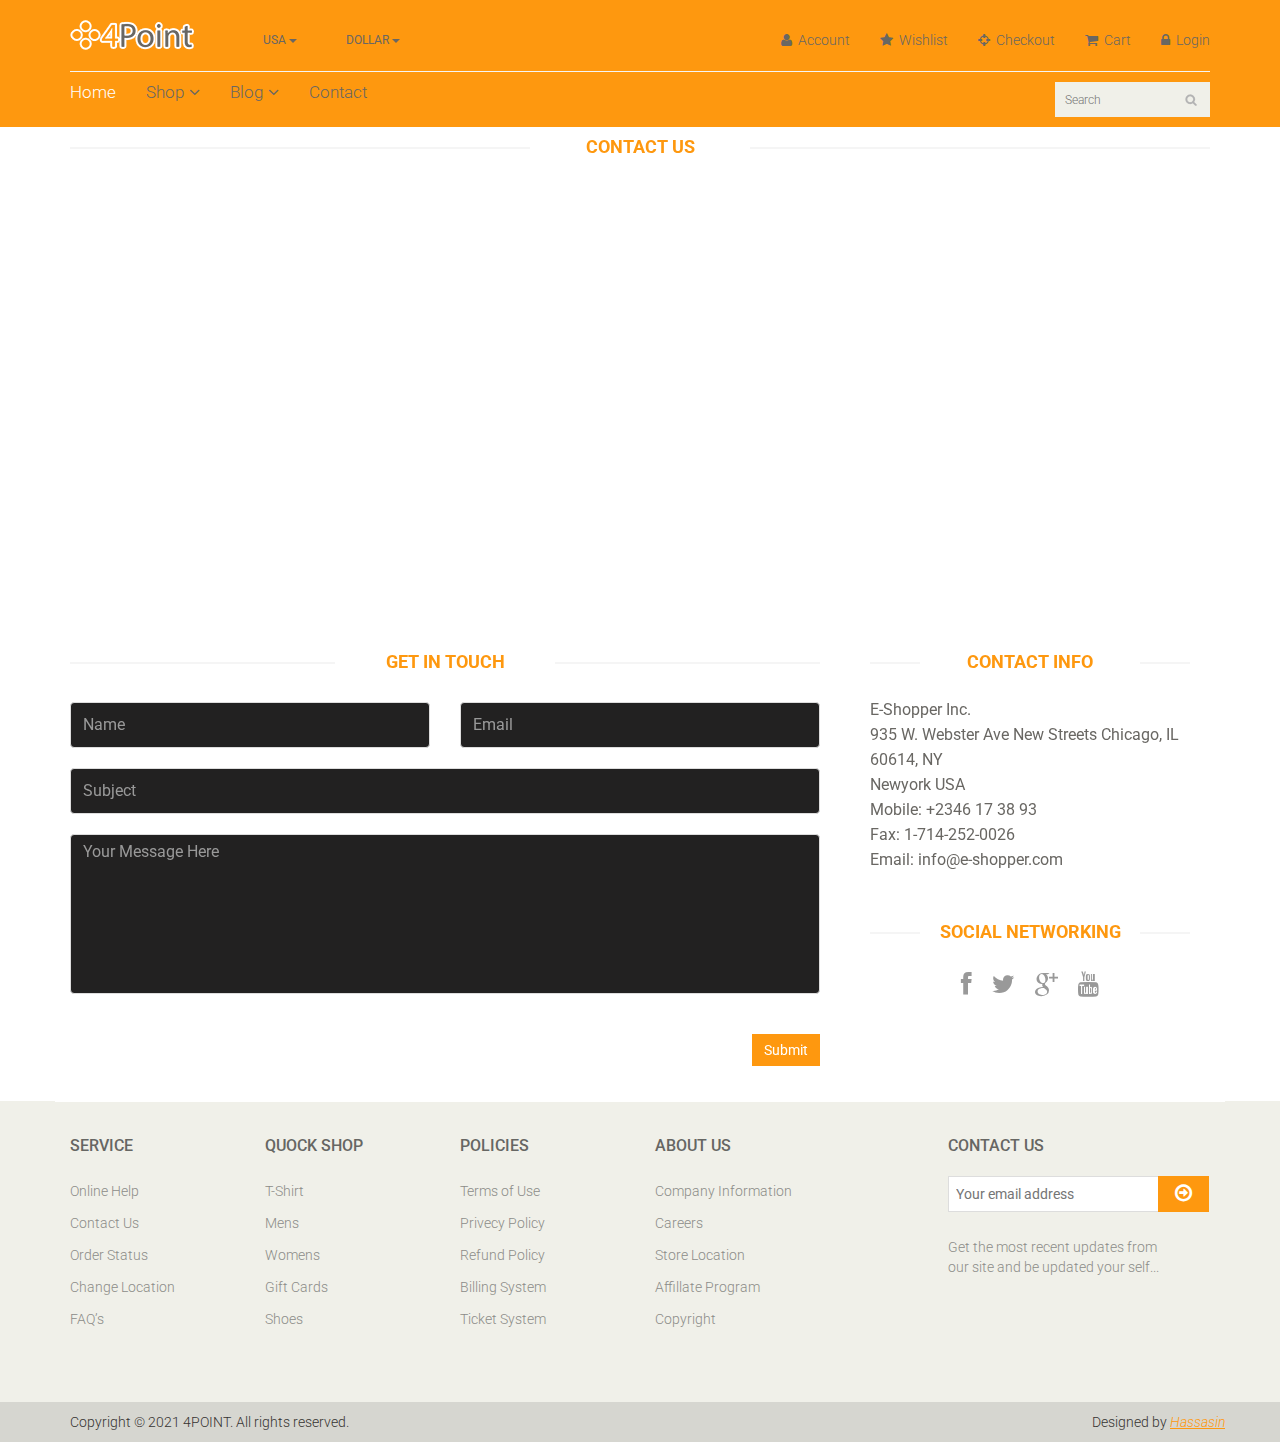
<file: contact-us.html>
<!DOCTYPE html>
<html lang="en">
<head>
    <meta charset="utf-8">
    <meta name="viewport" content="width=device-width, initial-scale=1.0">
    <meta name="description" content="">
    <meta name="author" content="">
    <title>Contact | 4Point</title>
    <link href="css/bootstrap.min.css" rel="stylesheet">
    <link href="css/font-awesome.min.css" rel="stylesheet">
    <link href="css/prettyPhoto.css" rel="stylesheet">
    <link href="css/price-range.css" rel="stylesheet">
    <link href="css/animate.css" rel="stylesheet">
	<link href="css/main.css" rel="stylesheet">
	<link href="css/responsive.css" rel="stylesheet">
	<script src="https://polyfill.io/v3/polyfill.min.js?features=default"></script>
    <!--[if lt IE 9]>
    <script src="js/html5shiv.js"></script>
    <script src="js/respond.min.js"></script>
    <![endif]-->       
    <link rel="shortcut icon" href="images/ico/favicon.ico">
    <link rel="apple-touch-icon-precomposed" sizes="144x144" href="images/ico/apple-touch-icon-144-precomposed.png">
    <link rel="apple-touch-icon-precomposed" sizes="114x114" href="images/ico/apple-touch-icon-114-precomposed.png">
    <link rel="apple-touch-icon-precomposed" sizes="72x72" href="images/ico/apple-touch-icon-72-precomposed.png">
    <link rel="apple-touch-icon-precomposed" href="images/ico/apple-touch-icon-57-precomposed.png">
</head><!--/head-->

<body>
	<header id="header"><!--header-->
		
		<div class="header-middle"><!--header-middle-->
			<div class="container">
				<div class="row">
					<div class="col-sm-4">
						<div class="logo pull-left">
							<a href="index.html"><img src="images/home/logo.png" alt="" /></a>
						</div>
						<div class="btn-group pull-right">
							<div class="btn-group">
								<button type="button" class="btn btn-default dropdown-toggle usa" data-toggle="dropdown">
									USA
									<span class="caret"></span>
								</button>
								<ul class="dropdown-menu">
									<li><a href="#">Vietnamese</a></li>
								</ul>
							</div>
							
							<div class="btn-group">
								<button type="button" class="btn btn-default dropdown-toggle usa" data-toggle="dropdown">
									DOLLAR
									<span class="caret"></span>
								</button>
								<ul class="dropdown-menu">
									<li><a href="#">VND</a></li>
								</ul>
							</div>
						</div>
					</div>
					<div class="col-sm-8">
						<div class="shop-menu pull-right">
							<ul class="nav navbar-nav">
								<li><a href="#"><i class="fa fa-user"></i> Account</a></li>
								<li><a href="#"><i class="fa fa-star"></i> Wishlist</a></li>
								<li><a href="checkout.html"><i class="fa fa-crosshairs"></i> Checkout</a></li>
								<li><a href="cart.html"><i class="fa fa-shopping-cart"></i> Cart</a></li>
								<li><a href="login.html"><i class="fa fa-lock"></i> Login</a></li>
							</ul>
						</div>
					</div>
				</div>
			</div>
		</div><!--/header-middle-->
	
		<div class="header-bottom"><!--header-bottom-->
			<div class="container">
				<div class="row">
					<div class="col-sm-9">
						<div class="navbar-header">
							<button type="button" class="navbar-toggle" data-toggle="collapse" data-target=".navbar-collapse">
								<span class="sr-only">Toggle navigation</span>
								<span class="icon-bar"></span>
								<span class="icon-bar"></span>
								<span class="icon-bar"></span>
							</button>
						</div>
						<div class="mainmenu pull-left">
							<ul class="nav navbar-nav collapse navbar-collapse">
								<li><a href="index.html" class="active">Home</a></li>
								<li class="dropdown"><a href="#">Shop<i class="fa fa-angle-down"></i></a>
                                    <ul role="menu" class="sub-menu">
                                        <li><a href="shop.html">Products</a></li>
										<li><a href="product-details.html">Product Details</a></li> 
										<li><a href="checkout.html">Checkout</a></li> 
										<li><a href="cart.html">Cart</a></li> 
										<li><a href="login.html">Login</a></li> 
                                    </ul>
                                </li> 
								<li class="dropdown"><a href="#">Blog<i class="fa fa-angle-down"></i></a>
                                    <ul role="menu" class="sub-menu">
                                        <li><a href="blog.html">Blog List</a></li>
										<li><a href="blog-single.html">Blog Single</a></li>
                                    </ul>
                                </li> 
								<li><a href="contact-us.html">Contact</a></li>
							</ul>
						</div>
					</div>
					<div class="col-sm-3">
						<div class="search_box pull-right">
							<input type="text" placeholder="Search"/>
						</div>
					</div>
				</div>
			</div>
		</div><!--/header-bottom-->
	</header><!--/header-->
	 
	 <div id="contact-page" class="container">
    	<div class="bg">
	    	<div class="row">    		
	    		<div class="col-sm-12">    			   			
					<h2 class="title text-center">Contact <strong>Us</strong></h2>    			    				    				
					<iframe src="https://www.google.com/maps/embed?pb=!1m18!1m12!1m3!1d3723.875267523686!2d105.77944141440746!3d21.037676292850847!2m3!1f0!2f0!3f0!3m2!1i1024!2i768!4f13.1!3m3!1m2!1s0x313454b55b011e49%3A0x9406c12dc4604160!2zxJDhuqFpIGjhu41jIFF14buRYyBnaWEgSMOgIE7hu5lp!5e0!3m2!1svi!2s!4v1639590907966!5m2!1svi!2s" width="100%" height="450" style="border:0;" allowfullscreen="" loading="lazy"></iframe>
				</div>			 		
			</div>    	
    		<div class="row">  	
	    		<div class="col-sm-8">
	    			<div class="contact-form">
	    				<h2 class="title text-center">Get In Touch</h2>
	    				<div class="status alert alert-success" style="display: none"></div>
				    	<form id="main-contact-form" class="contact-form row" name="contact-form" method="post">
				            <div class="form-group col-md-6">
				                <input type="text" name="name" class="form-control" required="required" placeholder="Name">
				            </div>
				            <div class="form-group col-md-6">
				                <input type="email" name="email" class="form-control" required="required" placeholder="Email">
				            </div>
				            <div class="form-group col-md-12">
				                <input type="text" name="subject" class="form-control" required="required" placeholder="Subject">
				            </div>
				            <div class="form-group col-md-12">
				                <textarea name="message" id="message" required="required" class="form-control" rows="8" placeholder="Your Message Here"></textarea>
				            </div>                        
				            <div class="form-group col-md-12">
				                <input type="submit" name="submit" class="btn btn-primary pull-right" value="Submit">
				            </div>
				        </form>
	    			</div>
	    		</div>
	    		<div class="col-sm-4">
	    			<div class="contact-info">
	    				<h2 class="title text-center">Contact Info</h2>
	    				<address>
	    					<p>E-Shopper Inc.</p>
							<p>935 W. Webster Ave New Streets Chicago, IL 60614, NY</p>
							<p>Newyork USA</p>
							<p>Mobile: +2346 17 38 93</p>
							<p>Fax: 1-714-252-0026</p>
							<p>Email: info@e-shopper.com</p>
	    				</address>
	    				<div class="social-networks">
	    					<h2 class="title text-center">Social Networking</h2>
							<ul>
								<li>
									<a href="#"><i class="fa fa-facebook"></i></a>
								</li>
								<li>
									<a href="#"><i class="fa fa-twitter"></i></a>
								</li>
								<li>
									<a href="#"><i class="fa fa-google-plus"></i></a>
								</li>
								<li>
									<a href="#"><i class="fa fa-youtube"></i></a>
								</li>
							</ul>
	    				</div>
	    			</div>
    			</div>    			
	    	</div>  
    	</div>	
    </div><!--/#contact-page-->
	
	<footer id="footer"><!--Footer-->
		<div class="footer-widget">
			<div class="container">
				<div class="row">
					<div class="col-sm-2">
						<div class="single-widget">
							<h2>Service</h2>
							<ul class="nav nav-pills nav-stacked">
								<li><a href="#">Online Help</a></li>
								<li><a href="#">Contact Us</a></li>
								<li><a href="#">Order Status</a></li>
								<li><a href="#">Change Location</a></li>
								<li><a href="#">FAQ’s</a></li>
							</ul>
						</div>
					</div>
					<div class="col-sm-2">
						<div class="single-widget">
							<h2>Quock Shop</h2>
							<ul class="nav nav-pills nav-stacked">
								<li><a href="#">T-Shirt</a></li>
								<li><a href="#">Mens</a></li>
								<li><a href="#">Womens</a></li>
								<li><a href="#">Gift Cards</a></li>
								<li><a href="#">Shoes</a></li>
							</ul>
						</div>
					</div>
					<div class="col-sm-2">
						<div class="single-widget">
							<h2>Policies</h2>
							<ul class="nav nav-pills nav-stacked">
								<li><a href="#">Terms of Use</a></li>
								<li><a href="#">Privecy Policy</a></li>
								<li><a href="#">Refund Policy</a></li>
								<li><a href="#">Billing System</a></li>
								<li><a href="#">Ticket System</a></li>
							</ul>
						</div>
					</div>
					<div class="col-sm-2">
						<div class="single-widget">
							<h2>About Us</h2>
							<ul class="nav nav-pills nav-stacked">
								<li><a href="#">Company Information</a></li>
								<li><a href="#">Careers</a></li>
								<li><a href="#">Store Location</a></li>
								<li><a href="#">Affillate Program</a></li>
								<li><a href="#">Copyright</a></li>
							</ul>
						</div>
					</div>
					<div class="col-sm-3 col-sm-offset-1">
						<div class="single-widget">
							<h2>Contact Us</h2>
							<form action="#" class="searchform">
								<input type="text" placeholder="Your email address" />
								<button type="submit" class="btn btn-default"><i class="fa fa-arrow-circle-o-right"></i></button>
								<p>Get the most recent updates from <br />our site and be updated your self...</p>
							</form>
						</div>
					</div>
					
				</div>
			</div>
		</div>
		
		<div class="footer-bottom">
			<div class="container">
				<div class="row">
					<p class="pull-left">Copyright © 2021 4POINT. All rights reserved.</p>
					<p class="pull-right">Designed by <span><a target="_blank" href="https://github.com/Hassasin3710">Hassasin</a></span></p>
				</div>
			</div>
		</div>
		
	</footer><!--/Footer-->
  
    <script src="js/jquery.js"></script>
	<script src="js/bootstrap.min.js"></script>
	<script src="js/contact.js"></script>
	<script src="js/price-range.js"></script>
    <script src="js/jquery.scrollUp.min.js"></script>
    <script src="js/jquery.prettyPhoto.js"></script>
    <script src="js/main.js"></script>
</body>
</html>
</file>
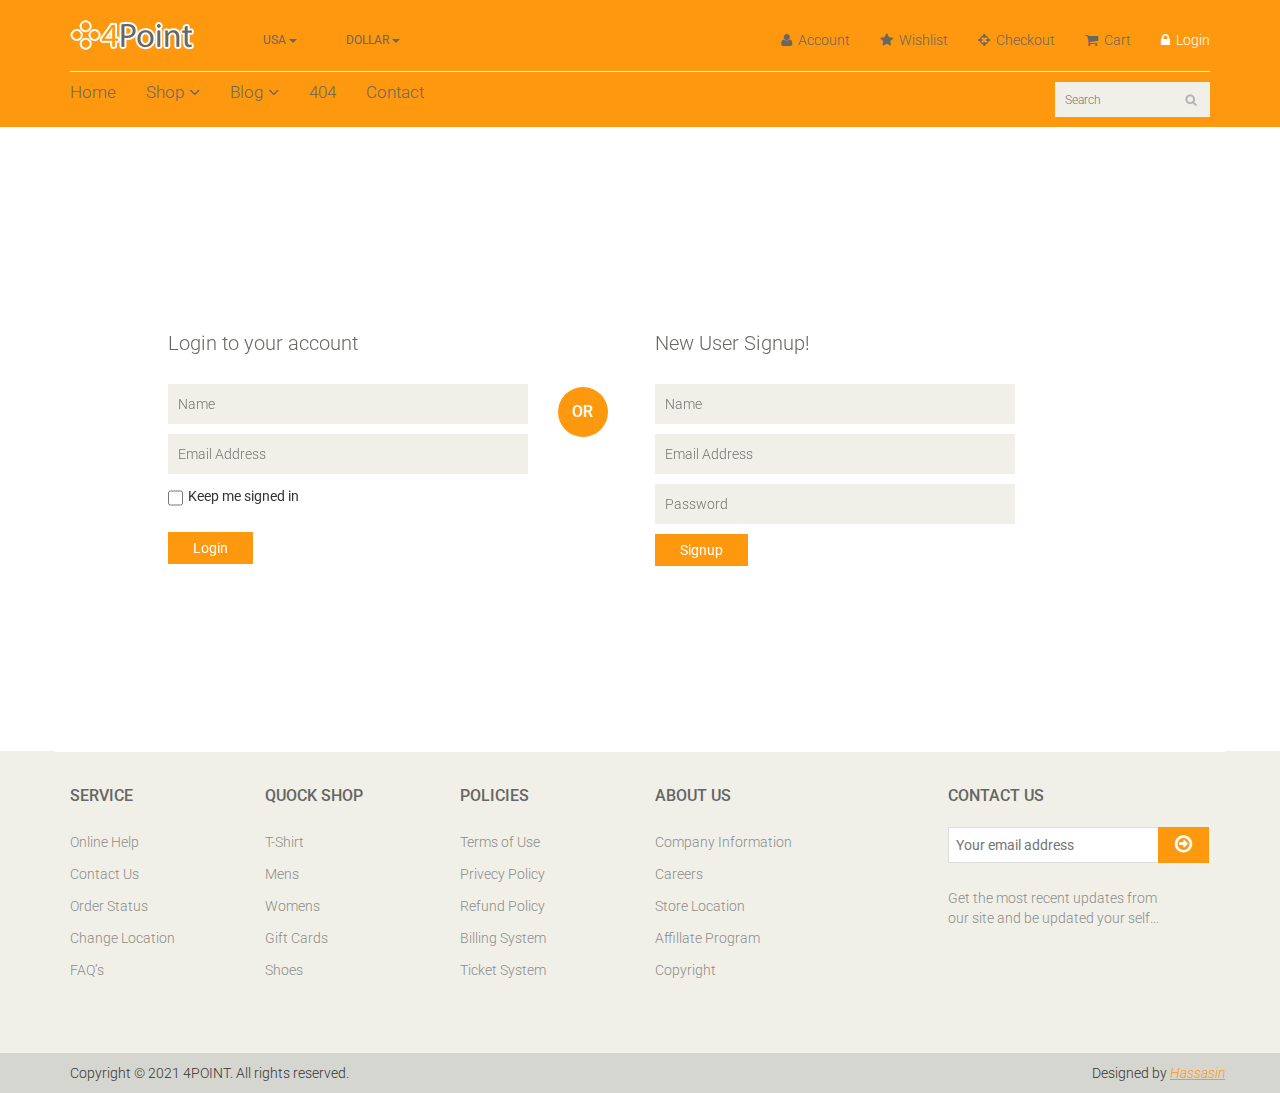
<file: login.html>
<!DOCTYPE html>
<html lang="en">
<head>
    <meta charset="utf-8">
    <meta name="viewport" content="width=device-width, initial-scale=1.0">
    <meta name="description" content="">
    <meta name="author" content="">
    <title>Login | 4Point</title>
    <link href="css/bootstrap.min.css" rel="stylesheet">
    <link href="css/font-awesome.min.css" rel="stylesheet">
    <link href="css/prettyPhoto.css" rel="stylesheet">
    <link href="css/price-range.css" rel="stylesheet">
    <link href="css/animate.css" rel="stylesheet">
	<link href="css/main.css" rel="stylesheet">
	<link href="css/responsive.css" rel="stylesheet">
    <!--[if lt IE 9]>
    <script src="js/html5shiv.js"></script>
    <script src="js/respond.min.js"></script>
    <![endif]-->       
    <link rel="shortcut icon" href="images/ico/favicon.ico">
    <link rel="apple-touch-icon-precomposed" sizes="144x144" href="images/ico/apple-touch-icon-144-precomposed.png">
    <link rel="apple-touch-icon-precomposed" sizes="114x114" href="images/ico/apple-touch-icon-114-precomposed.png">
    <link rel="apple-touch-icon-precomposed" sizes="72x72" href="images/ico/apple-touch-icon-72-precomposed.png">
    <link rel="apple-touch-icon-precomposed" href="images/ico/apple-touch-icon-57-precomposed.png">
</head><!--/head-->

<body>
	<header id="header"><!--header-->
		
		<div class="header-middle"><!--header-middle-->
			<div class="container">
				<div class="row">
					<div class="col-sm-4">
						<div class="logo pull-left">
							<a href="index.html"><img src="images/home/logo.png" alt="" /></a>
						</div>
						<div class="btn-group pull-right">
							<div class="btn-group">
								<button type="button" class="btn btn-default dropdown-toggle usa" data-toggle="dropdown">
									USA
									<span class="caret"></span>
								</button>
								<ul class="dropdown-menu">
									<li><a href="">Canada</a></li>
									<li><a href="">UK</a></li>
								</ul>
							</div>
							
							<div class="btn-group">
								<button type="button" class="btn btn-default dropdown-toggle usa" data-toggle="dropdown">
									DOLLAR
									<span class="caret"></span>
								</button>
								<ul class="dropdown-menu">
									<li><a href="">Canadian Dollar</a></li>
									<li><a href="">Pound</a></li>
								</ul>
							</div>
						</div>
					</div>
					<div class="col-sm-8">
						<div class="shop-menu pull-right">
							<ul class="nav navbar-nav">
								<li><a href=""><i class="fa fa-user"></i> Account</a></li>
								<li><a href=""><i class="fa fa-star"></i> Wishlist</a></li>
								<li><a href="checkout.html"><i class="fa fa-crosshairs"></i> Checkout</a></li>
								<li><a href="cart.html"><i class="fa fa-shopping-cart"></i> Cart</a></li>
								<li><a href="login.html" class="active"><i class="fa fa-lock"></i> Login</a></li>
							</ul>
						</div>
					</div>
				</div>
			</div>
		</div><!--/header-middle-->
	
		<div class="header-bottom"><!--header-bottom-->
			<div class="container">
				<div class="row">
					<div class="col-sm-9">
						<div class="navbar-header">
							<button type="button" class="navbar-toggle" data-toggle="collapse" data-target=".navbar-collapse">
								<span class="sr-only">Toggle navigation</span>
								<span class="icon-bar"></span>
								<span class="icon-bar"></span>
								<span class="icon-bar"></span>
							</button>
						</div>
						<div class="mainmenu pull-left">
							<ul class="nav navbar-nav collapse navbar-collapse">
								<li><a href="index.html">Home</a></li>
								<li class="dropdown"><a href="#">Shop<i class="fa fa-angle-down"></i></a>
                                    <ul role="menu" class="sub-menu">
                                        <li><a href="shop.html">Products</a></li>
										<li><a href="product-details.html">Product Details</a></li> 
										<li><a href="checkout.html">Checkout</a></li> 
										<li><a href="cart.html">Cart</a></li> 
										<li><a href="login.html" class="active">Login</a></li> 
                                    </ul>
                                </li> 
								<li class="dropdown"><a href="#">Blog<i class="fa fa-angle-down"></i></a>
                                    <ul role="menu" class="sub-menu">
                                        <li><a href="blog.html">Blog List</a></li>
										<li><a href="blog-single.html">Blog Single</a></li>
                                    </ul>
                                </li> 
								<li><a href="404.html">404</a></li>
								<li><a href="contact-us.html">Contact</a></li>
							</ul>
						</div>
					</div>
					<div class="col-sm-3">
						<div class="search_box pull-right">
							<input type="text" placeholder="Search"/>
						</div>
					</div>
				</div>
			</div>
		</div><!--/header-bottom-->
	</header><!--/header-->
	
	<section id="form"><!--form-->
		<div class="container">
			<div class="row">
				<div class="col-sm-4 col-sm-offset-1">
					<div class="login-form"><!--login form-->
						<h2>Login to your account</h2>
						<form action="#">
							<input type="text" placeholder="Name" />
							<input type="email" placeholder="Email Address" />
							<span>
								<input type="checkbox" class="checkbox"> 
								Keep me signed in
							</span>
							<button type="submit" class="btn btn-default">Login</button>
						</form>
					</div><!--/login form-->
				</div>
				<div class="col-sm-1">
					<h2 class="or">OR</h2>
				</div>
				<div class="col-sm-4">
					<div class="signup-form"><!--sign up form-->
						<h2>New User Signup!</h2>
						<form action="#">
							<input type="text" placeholder="Name"/>
							<input type="email" placeholder="Email Address"/>
							<input type="password" placeholder="Password"/>
							<button type="submit" class="btn btn-default">Signup</button>
						</form>
					</div><!--/sign up form-->
				</div>
			</div>
		</div>
	</section><!--/form-->
	
	
	<footer id="footer"><!--Footer-->
		<div class="footer-widget">
			<div class="container">
				<div class="row">
					<div class="col-sm-2">
						<div class="single-widget">
							<h2>Service</h2>
							<ul class="nav nav-pills nav-stacked">
								<li><a href="#">Online Help</a></li>
								<li><a href="#">Contact Us</a></li>
								<li><a href="#">Order Status</a></li>
								<li><a href="#">Change Location</a></li>
								<li><a href="#">FAQ’s</a></li>
							</ul>
						</div>
					</div>
					<div class="col-sm-2">
						<div class="single-widget">
							<h2>Quock Shop</h2>
							<ul class="nav nav-pills nav-stacked">
								<li><a href="#">T-Shirt</a></li>
								<li><a href="#">Mens</a></li>
								<li><a href="#">Womens</a></li>
								<li><a href="#">Gift Cards</a></li>
								<li><a href="#">Shoes</a></li>
							</ul>
						</div>
					</div>
					<div class="col-sm-2">
						<div class="single-widget">
							<h2>Policies</h2>
							<ul class="nav nav-pills nav-stacked">
								<li><a href="#">Terms of Use</a></li>
								<li><a href="#">Privecy Policy</a></li>
								<li><a href="#">Refund Policy</a></li>
								<li><a href="#">Billing System</a></li>
								<li><a href="#">Ticket System</a></li>
							</ul>
						</div>
					</div>
					<div class="col-sm-2">
						<div class="single-widget">
							<h2>About Us</h2>
							<ul class="nav nav-pills nav-stacked">
								<li><a href="#">Company Information</a></li>
								<li><a href="#">Careers</a></li>
								<li><a href="#">Store Location</a></li>
								<li><a href="#">Affillate Program</a></li>
								<li><a href="#">Copyright</a></li>
							</ul>
						</div>
					</div>
					<div class="col-sm-3 col-sm-offset-1">
						<div class="single-widget">
							<h2>Contact Us</h2>
							<form action="#" class="searchform">
								<input type="text" placeholder="Your email address" />
								<button type="submit" class="btn btn-default"><i class="fa fa-arrow-circle-o-right"></i></button>
								<p>Get the most recent updates from <br />our site and be updated your self...</p>
							</form>
						</div>
					</div>
					
				</div>
			</div>
		</div>
		
		<div class="footer-bottom">
			<div class="container">
				<div class="row">
					<p class="pull-left">Copyright © 2021 4POINT. All rights reserved.</p>
					<p class="pull-right">Designed by <span><a target="_blank" href="https://github.com/Hassasin3710">Hassasin</a></span></p>
				</div>
			</div>
		</div>
		
	</footer><!--/Footer-->
	

  
    <script src="js/jquery.js"></script>
	<script src="js/price-range.js"></script>
    <script src="js/jquery.scrollUp.min.js"></script>
	<script src="js/bootstrap.min.js"></script>
    <script src="js/jquery.prettyPhoto.js"></script>
    <script src="js/main.js"></script>
</body>
</html>
</file>
<file: css/prettyPhoto.css>
div.pp_default .pp_top,div.pp_default .pp_top .pp_middle,div.pp_default .pp_top .pp_left,div.pp_default .pp_top .pp_right,div.pp_default .pp_bottom,div.pp_default .pp_bottom .pp_left,div.pp_default .pp_bottom .pp_middle,div.pp_default .pp_bottom .pp_right{height:13px}
div.pp_default .pp_top .pp_left{background:url(../images/prettyPhoto/default/sprite.png) -78px -93px no-repeat}
div.pp_default .pp_top .pp_middle{background:url(../images/prettyPhoto/default/sprite_x.png) top left repeat-x}
div.pp_default .pp_top .pp_right{background:url(../images/prettyPhoto/default/sprite.png) -112px -93px no-repeat}
div.pp_default .pp_content .ppt{color:#f8f8f8}
div.pp_default .pp_content_container .pp_left{background:url(../images/prettyPhoto/default/sprite_y.png) -7px 0 repeat-y;padding-left:13px}
div.pp_default .pp_content_container .pp_right{background:url(../images/prettyPhoto/default/sprite_y.png) top right repeat-y;padding-right:13px}
div.pp_default .pp_next:hover{background:url(../images/prettyPhoto/default/sprite_next.png) center right no-repeat;cursor:pointer}
div.pp_default .pp_previous:hover{background:url(../images/prettyPhoto/default/sprite_prev.png) center left no-repeat;cursor:pointer}
div.pp_default .pp_expand{background:url(../images/prettyPhoto/default/sprite.png) 0 -29px no-repeat;cursor:pointer;width:28px;height:28px}
div.pp_default .pp_expand:hover{background:url(../images/prettyPhoto/default/sprite.png) 0 -56px no-repeat;cursor:pointer}
div.pp_default .pp_contract{background:url(../images/prettyPhoto/default/sprite.png) 0 -84px no-repeat;cursor:pointer;width:28px;height:28px}
div.pp_default .pp_contract:hover{background:url(../images/prettyPhoto/default/sprite.png) 0 -113px no-repeat;cursor:pointer}
div.pp_default .pp_close{width:30px;height:30px;background:url(../images/prettyPhoto/default/sprite.png) 2px 1px no-repeat;cursor:pointer}
div.pp_default .pp_gallery ul li a{background:url(../images/prettyPhoto/default/default_thumb.png) center center #f8f8f8;border:1px solid #aaa}
div.pp_default .pp_social{margin-top:7px}
div.pp_default .pp_gallery a.pp_arrow_previous,div.pp_default .pp_gallery a.pp_arrow_next{position:static;left:auto}
div.pp_default .pp_nav .pp_play,div.pp_default .pp_nav .pp_pause{background:url(../images/prettyPhoto/default/sprite.png) -51px 1px no-repeat;height:30px;width:30px}
div.pp_default .pp_nav .pp_pause{background-position:-51px -29px}
div.pp_default a.pp_arrow_previous,div.pp_default a.pp_arrow_next{background:url(../images/prettyPhoto/default/sprite.png) -31px -3px no-repeat;height:20px;width:20px;margin:4px 0 0}
div.pp_default a.pp_arrow_next{left:52px;background-position:-82px -3px}
div.pp_default .pp_content_container .pp_details{margin-top:5px}
div.pp_default .pp_nav{clear:none;height:30px;width:110px;position:relative}
div.pp_default .pp_nav .currentTextHolder{font-family:Georgia;font-style:italic;color:#999;font-size:11px;left:75px;line-height:25px;position:absolute;top:2px;margin:0;padding:0 0 0 10px}
div.pp_default .pp_close:hover,div.pp_default .pp_nav .pp_play:hover,div.pp_default .pp_nav .pp_pause:hover,div.pp_default .pp_arrow_next:hover,div.pp_default .pp_arrow_previous:hover{opacity:0.7}
div.pp_default .pp_description{font-size:11px;font-weight:700;line-height:14px;margin:5px 50px 5px 0}
div.pp_default .pp_bottom .pp_left{background:url(../images/prettyPhoto/default/sprite.png) -78px -127px no-repeat}
div.pp_default .pp_bottom .pp_middle{background:url(../images/prettyPhoto/default/sprite_x.png) bottom left repeat-x}
div.pp_default .pp_bottom .pp_right{background:url(../images/prettyPhoto/default/sprite.png) -112px -127px no-repeat}
div.pp_default .pp_loaderIcon{background:url(../images/prettyPhoto/default/loader.gif) center center no-repeat}
div.light_rounded .pp_top .pp_left{background:url(../images/prettyPhoto/light_rounded/sprite.png) -88px -53px no-repeat}
div.light_rounded .pp_top .pp_right{background:url(../images/prettyPhoto/light_rounded/sprite.png) -110px -53px no-repeat}
div.light_rounded .pp_next:hover{background:url(../images/prettyPhoto/light_rounded/btnNext.png) center right no-repeat;cursor:pointer}
div.light_rounded .pp_previous:hover{background:url(../images/prettyPhoto/light_rounded/btnPrevious.png) center left no-repeat;cursor:pointer}
div.light_rounded .pp_expand{background:url(../images/prettyPhoto/light_rounded/sprite.png) -31px -26px no-repeat;cursor:pointer}
div.light_rounded .pp_expand:hover{background:url(../images/prettyPhoto/light_rounded/sprite.png) -31px -47px no-repeat;cursor:pointer}
div.light_rounded .pp_contract{background:url(../images/prettyPhoto/light_rounded/sprite.png) 0 -26px no-repeat;cursor:pointer}
div.light_rounded .pp_contract:hover{background:url(../images/prettyPhoto/light_rounded/sprite.png) 0 -47px no-repeat;cursor:pointer}
div.light_rounded .pp_close{width:75px;height:22px;background:url(../images/prettyPhoto/light_rounded/sprite.png) -1px -1px no-repeat;cursor:pointer}
div.light_rounded .pp_nav .pp_play{background:url(../images/prettyPhoto/light_rounded/sprite.png) -1px -100px no-repeat;height:15px;width:14px}
div.light_rounded .pp_nav .pp_pause{background:url(../images/prettyPhoto/light_rounded/sprite.png) -24px -100px no-repeat;height:15px;width:14px}
div.light_rounded .pp_arrow_previous{background:url(../images/prettyPhoto/light_rounded/sprite.png) 0 -71px no-repeat}
div.light_rounded .pp_arrow_next{background:url(../images/prettyPhoto/light_rounded/sprite.png) -22px -71px no-repeat}
div.light_rounded .pp_bottom .pp_left{background:url(../images/prettyPhoto/light_rounded/sprite.png) -88px -80px no-repeat}
div.light_rounded .pp_bottom .pp_right{background:url(../images/prettyPhoto/light_rounded/sprite.png) -110px -80px no-repeat}
div.dark_rounded .pp_top .pp_left{background:url(../images/prettyPhoto/dark_rounded/sprite.png) -88px -53px no-repeat}
div.dark_rounded .pp_top .pp_right{background:url(../images/prettyPhoto/dark_rounded/sprite.png) -110px -53px no-repeat}
div.dark_rounded .pp_content_container .pp_left{background:url(../images/prettyPhoto/dark_rounded/contentPattern.png) top left repeat-y}
div.dark_rounded .pp_content_container .pp_right{background:url(../images/prettyPhoto/dark_rounded/contentPattern.png) top right repeat-y}
div.dark_rounded .pp_next:hover{background:url(../images/prettyPhoto/dark_rounded/btnNext.png) center right no-repeat;cursor:pointer}
div.dark_rounded .pp_previous:hover{background:url(../images/prettyPhoto/dark_rounded/btnPrevious.png) center left no-repeat;cursor:pointer}
div.dark_rounded .pp_expand{background:url(../images/prettyPhoto/dark_rounded/sprite.png) -31px -26px no-repeat;cursor:pointer}
div.dark_rounded .pp_expand:hover{background:url(../images/prettyPhoto/dark_rounded/sprite.png) -31px -47px no-repeat;cursor:pointer}
div.dark_rounded .pp_contract{background:url(../images/prettyPhoto/dark_rounded/sprite.png) 0 -26px no-repeat;cursor:pointer}
div.dark_rounded .pp_contract:hover{background:url(../images/prettyPhoto/dark_rounded/sprite.png) 0 -47px no-repeat;cursor:pointer}
div.dark_rounded .pp_close{width:75px;height:22px;background:url(../images/prettyPhoto/dark_rounded/sprite.png) -1px -1px no-repeat;cursor:pointer}
div.dark_rounded .pp_description{margin-right:85px;color:#fff}
div.dark_rounded .pp_nav .pp_play{background:url(../images/prettyPhoto/dark_rounded/sprite.png) -1px -100px no-repeat;height:15px;width:14px}
div.dark_rounded .pp_nav .pp_pause{background:url(../images/prettyPhoto/dark_rounded/sprite.png) -24px -100px no-repeat;height:15px;width:14px}
div.dark_rounded .pp_arrow_previous{background:url(../images/prettyPhoto/dark_rounded/sprite.png) 0 -71px no-repeat}
div.dark_rounded .pp_arrow_next{background:url(../images/prettyPhoto/dark_rounded/sprite.png) -22px -71px no-repeat}
div.dark_rounded .pp_bottom .pp_left{background:url(../images/prettyPhoto/dark_rounded/sprite.png) -88px -80px no-repeat}
div.dark_rounded .pp_bottom .pp_right{background:url(../images/prettyPhoto/dark_rounded/sprite.png) -110px -80px no-repeat}
div.dark_rounded .pp_loaderIcon{background:url(../images/prettyPhoto/dark_rounded/loader.gif) center center no-repeat}
div.dark_square .pp_left,div.dark_square .pp_middle,div.dark_square .pp_right,div.dark_square .pp_content{background:#000}
div.dark_square .pp_description{color:#fff;margin:0 85px 0 0}
div.dark_square .pp_loaderIcon{background:url(../images/prettyPhoto/dark_square/loader.gif) center center no-repeat}
div.dark_square .pp_expand{background:url(../images/prettyPhoto/dark_square/sprite.png) -31px -26px no-repeat;cursor:pointer}
div.dark_square .pp_expand:hover{background:url(../images/prettyPhoto/dark_square/sprite.png) -31px -47px no-repeat;cursor:pointer}
div.dark_square .pp_contract{background:url(../images/prettyPhoto/dark_square/sprite.png) 0 -26px no-repeat;cursor:pointer}
div.dark_square .pp_contract:hover{background:url(../images/prettyPhoto/dark_square/sprite.png) 0 -47px no-repeat;cursor:pointer}
div.dark_square .pp_close{width:75px;height:22px;background:url(../images/prettyPhoto/dark_square/sprite.png) -1px -1px no-repeat;cursor:pointer}
div.dark_square .pp_nav{clear:none}
div.dark_square .pp_nav .pp_play{background:url(../images/prettyPhoto/dark_square/sprite.png) -1px -100px no-repeat;height:15px;width:14px}
div.dark_square .pp_nav .pp_pause{background:url(../images/prettyPhoto/dark_square/sprite.png) -24px -100px no-repeat;height:15px;width:14px}
div.dark_square .pp_arrow_previous{background:url(../images/prettyPhoto/dark_square/sprite.png) 0 -71px no-repeat}
div.dark_square .pp_arrow_next{background:url(../images/prettyPhoto/dark_square/sprite.png) -22px -71px no-repeat}
div.dark_square .pp_next:hover{background:url(../images/prettyPhoto/dark_square/btnNext.png) center right no-repeat;cursor:pointer}
div.dark_square .pp_previous:hover{background:url(../images/prettyPhoto/dark_square/btnPrevious.png) center left no-repeat;cursor:pointer}
div.light_square .pp_expand{background:url(../images/prettyPhoto/light_square/sprite.png) -31px -26px no-repeat;cursor:pointer}
div.light_square .pp_expand:hover{background:url(../images/prettyPhoto/light_square/sprite.png) -31px -47px no-repeat;cursor:pointer}
div.light_square .pp_contract{background:url(../images/prettyPhoto/light_square/sprite.png) 0 -26px no-repeat;cursor:pointer}
div.light_square .pp_contract:hover{background:url(../images/prettyPhoto/light_square/sprite.png) 0 -47px no-repeat;cursor:pointer}
div.light_square .pp_close{width:75px;height:22px;background:url(../images/prettyPhoto/light_square/sprite.png) -1px -1px no-repeat;cursor:pointer}
div.light_square .pp_nav .pp_play{background:url(../images/prettyPhoto/light_square/sprite.png) -1px -100px no-repeat;height:15px;width:14px}
div.light_square .pp_nav .pp_pause{background:url(../images/prettyPhoto/light_square/sprite.png) -24px -100px no-repeat;height:15px;width:14px}
div.light_square .pp_arrow_previous{background:url(../images/prettyPhoto/light_square/sprite.png) 0 -71px no-repeat}
div.light_square .pp_arrow_next{background:url(../images/prettyPhoto/light_square/sprite.png) -22px -71px no-repeat}
div.light_square .pp_next:hover{background:url(../images/prettyPhoto/light_square/btnNext.png) center right no-repeat;cursor:pointer}
div.light_square .pp_previous:hover{background:url(../images/prettyPhoto/light_square/btnPrevious.png) center left no-repeat;cursor:pointer}
div.facebook .pp_top .pp_left{background:url(../images/prettyPhoto/facebook/sprite.png) -88px -53px no-repeat}
div.facebook .pp_top .pp_middle{background:url(../images/prettyPhoto/facebook/contentPatternTop.png) top left repeat-x}
div.facebook .pp_top .pp_right{background:url(../images/prettyPhoto/facebook/sprite.png) -110px -53px no-repeat}
div.facebook .pp_content_container .pp_left{background:url(../images/prettyPhoto/facebook/contentPatternLeft.png) top left repeat-y}
div.facebook .pp_content_container .pp_right{background:url(../images/prettyPhoto/facebook/contentPatternRight.png) top right repeat-y}
div.facebook .pp_expand{background:url(../images/prettyPhoto/facebook/sprite.png) -31px -26px no-repeat;cursor:pointer}
div.facebook .pp_expand:hover{background:url(../images/prettyPhoto/facebook/sprite.png) -31px -47px no-repeat;cursor:pointer}
div.facebook .pp_contract{background:url(../images/prettyPhoto/facebook/sprite.png) 0 -26px no-repeat;cursor:pointer}
div.facebook .pp_contract:hover{background:url(../images/prettyPhoto/facebook/sprite.png) 0 -47px no-repeat;cursor:pointer}
div.facebook .pp_close{width:22px;height:22px;background:url(../images/prettyPhoto/facebook/sprite.png) -1px -1px no-repeat;cursor:pointer}
div.facebook .pp_description{margin:0 37px 0 0}
div.facebook .pp_loaderIcon{background:url(../images/prettyPhoto/facebook/loader.gif) center center no-repeat}
div.facebook .pp_arrow_previous{background:url(../images/prettyPhoto/facebook/sprite.png) 0 -71px no-repeat;height:22px;margin-top:0;width:22px}
div.facebook .pp_arrow_previous.disabled{background-position:0 -96px;cursor:default}
div.facebook .pp_arrow_next{background:url(../images/prettyPhoto/facebook/sprite.png) -32px -71px no-repeat;height:22px;margin-top:0;width:22px}
div.facebook .pp_arrow_next.disabled{background-position:-32px -96px;cursor:default}
div.facebook .pp_nav{margin-top:0}
div.facebook .pp_nav p{font-size:15px;padding:0 3px 0 4px}
div.facebook .pp_nav .pp_play{background:url(../images/prettyPhoto/facebook/sprite.png) -1px -123px no-repeat;height:22px;width:22px}
div.facebook .pp_nav .pp_pause{background:url(../images/prettyPhoto/facebook/sprite.png) -32px -123px no-repeat;height:22px;width:22px}
div.facebook .pp_next:hover{background:url(../images/prettyPhoto/facebook/btnNext.png) center right no-repeat;cursor:pointer}
div.facebook .pp_previous:hover{background:url(../images/prettyPhoto/facebook/btnPrevious.png) center left no-repeat;cursor:pointer}
div.facebook .pp_bottom .pp_left{background:url(../images/prettyPhoto/facebook/sprite.png) -88px -80px no-repeat}
div.facebook .pp_bottom .pp_middle{background:url(../images/prettyPhoto/facebook/contentPatternBottom.png) top left repeat-x}
div.facebook .pp_bottom .pp_right{background:url(../images/prettyPhoto/facebook/sprite.png) -110px -80px no-repeat}
div.pp_pic_holder a:focus{outline:none}
div.pp_overlay{background:#000;display:none;left:0;position:absolute;top:0;width:100%;z-index:9500}
div.pp_pic_holder{display:none;position:absolute;width:100px;z-index:10000}
.pp_content{height:40px;min-width:40px}
* html .pp_content{width:40px}
.pp_content_container{position:relative;text-align:left;width:100%}
.pp_content_container .pp_left{padding-left:20px}
.pp_content_container .pp_right{padding-right:20px}
.pp_content_container .pp_details{float:left;margin:10px 0 2px}
.pp_description{display:none;margin:0}
.pp_social{float:left;margin:0}
.pp_social .facebook{float:left;margin-left:5px;width:55px;overflow:hidden}
.pp_social .twitter{float:left}
.pp_nav{clear:right;float:left;margin:3px 10px 0 0}
.pp_nav p{float:left;white-space:nowrap;margin:2px 4px}
.pp_nav .pp_play,.pp_nav .pp_pause{float:left;margin-right:4px;text-indent:-10000px}
a.pp_arrow_previous,a.pp_arrow_next{display:block;float:left;height:15px;margin-top:3px;overflow:hidden;text-indent:-10000px;width:14px}
.pp_hoverContainer{position:absolute;top:0;width:100%;z-index:2000}
.pp_gallery{display:none;left:50%;margin-top:-50px;position:absolute;z-index:10000}
.pp_gallery div{float:left;overflow:hidden;position:relative}
.pp_gallery ul{float:left;height:35px;position:relative;white-space:nowrap;margin:0 0 0 5px;padding:0}
.pp_gallery ul a{border:1px rgba(0,0,0,0.5) solid;display:block;float:left;height:33px;overflow:hidden}
.pp_gallery ul a img{border:0}
.pp_gallery li{display:block;float:left;margin:0 5px 0 0;padding:0}
.pp_gallery li.default a{background:url(../images/prettyPhoto/facebook/default_thumbnail.gif) 0 0 no-repeat;display:block;height:33px;width:50px}
.pp_gallery .pp_arrow_previous,.pp_gallery .pp_arrow_next{margin-top:7px!important}
a.pp_next{background:url(../images/prettyPhoto/light_rounded/btnNext.png) 10000px 10000px no-repeat;display:block;float:right;height:100%;text-indent:-10000px;width:49%}
a.pp_previous{background:url(../images/prettyPhoto/light_rounded/btnNext.png) 10000px 10000px no-repeat;display:block;float:left;height:100%;text-indent:-10000px;width:49%}
a.pp_expand,a.pp_contract{cursor:pointer;display:none;height:20px;position:absolute;right:30px;text-indent:-10000px;top:10px;width:20px;z-index:20000}
a.pp_close{position:absolute;right:0;top:0;display:block;line-height:22px;text-indent:-10000px}
.pp_loaderIcon{display:block;height:24px;left:50%;position:absolute;top:50%;width:24px;margin:-12px 0 0 -12px}
#pp_full_res{line-height:1!important}
#pp_full_res .pp_inline{text-align:left}
#pp_full_res .pp_inline p{margin:0 0 15px}
div.ppt{color:#fff;display:none;font-size:17px;z-index:9999;margin:0 0 5px 15px}
div.pp_default .pp_content,div.light_rounded .pp_content{background-color:#fff}
div.pp_default #pp_full_res .pp_inline,div.light_rounded .pp_content .ppt,div.light_rounded #pp_full_res .pp_inline,div.light_square .pp_content .ppt,div.light_square #pp_full_res .pp_inline,div.facebook .pp_content .ppt,div.facebook #pp_full_res .pp_inline{color:#000}
div.pp_default .pp_gallery ul li a:hover,div.pp_default .pp_gallery ul li.selected a,.pp_gallery ul a:hover,.pp_gallery li.selected a{border-color:#fff}
div.pp_default .pp_details,div.light_rounded .pp_details,div.dark_rounded .pp_details,div.dark_square .pp_details,div.light_square .pp_details,div.facebook .pp_details{position:relative}
div.light_rounded .pp_top .pp_middle,div.light_rounded .pp_content_container .pp_left,div.light_rounded .pp_content_container .pp_right,div.light_rounded .pp_bottom .pp_middle,div.light_square .pp_left,div.light_square .pp_middle,div.light_square .pp_right,div.light_square .pp_content,div.facebook .pp_content{background:#fff}
div.light_rounded .pp_description,div.light_square .pp_description{margin-right:85px}
div.light_rounded .pp_gallery a.pp_arrow_previous,div.light_rounded .pp_gallery a.pp_arrow_next,div.dark_rounded .pp_gallery a.pp_arrow_previous,div.dark_rounded .pp_gallery a.pp_arrow_next,div.dark_square .pp_gallery a.pp_arrow_previous,div.dark_square .pp_gallery a.pp_arrow_next,div.light_square .pp_gallery a.pp_arrow_previous,div.light_square .pp_gallery a.pp_arrow_next{margin-top:12px!important}
div.light_rounded .pp_arrow_previous.disabled,div.dark_rounded .pp_arrow_previous.disabled,div.dark_square .pp_arrow_previous.disabled,div.light_square .pp_arrow_previous.disabled{background-position:0 -87px;cursor:default}
div.light_rounded .pp_arrow_next.disabled,div.dark_rounded .pp_arrow_next.disabled,div.dark_square .pp_arrow_next.disabled,div.light_square .pp_arrow_next.disabled{background-position:-22px -87px;cursor:default}
div.light_rounded .pp_loaderIcon,div.light_square .pp_loaderIcon{background:url(../images/prettyPhoto/light_rounded/loader.gif) center center no-repeat}
div.dark_rounded .pp_top .pp_middle,div.dark_rounded .pp_content,div.dark_rounded .pp_bottom .pp_middle{background:url(../images/prettyPhoto/dark_rounded/contentPattern.png) top left repeat}
div.dark_rounded .currentTextHolder,div.dark_square .currentTextHolder{color:#c4c4c4}
div.dark_rounded #pp_full_res .pp_inline,div.dark_square #pp_full_res .pp_inline{color:#fff}
.pp_top,.pp_bottom{height:20px;position:relative}
* html .pp_top,* html .pp_bottom{padding:0 20px}
.pp_top .pp_left,.pp_bottom .pp_left{height:20px;left:0;position:absolute;width:20px}
.pp_top .pp_middle,.pp_bottom .pp_middle{height:20px;left:20px;position:absolute;right:20px}
* html .pp_top .pp_middle,* html .pp_bottom .pp_middle{left:0;position:static}
.pp_top .pp_right,.pp_bottom .pp_right{height:20px;left:auto;position:absolute;right:0;top:0;width:20px}
.pp_fade,.pp_gallery li.default a img{display:none}
</file>
<file: css/main.css>
﻿
/*************************
*******Typography******
**************************/
@import url(http://fonts.googleapis.com/css?family=Roboto:400,300,400italic,500,700,100);
@import url(http://fonts.googleapis.com/css?family=Open+Sans:400,800,300,600,700);
@import url(http://fonts.googleapis.com/css?family=Abel);

body {
  font-family: 'Roboto', sans-serif;
  position: relative;
  font-weight:400px;
}

ul li {
  list-style: none;
}

a:hover {
outline: none;
text-decoration:none;
}

a:focus {
  outline:none;
  outline-offset: 0;
}

a {
  -webkit-transition: 300ms;
  -moz-transition: 300ms;
    -o-transition: 300ms;
    transition: 300ms;
}

h1, h2, h3, h4, h5, h6 {
  font-family: 'Roboto', sans-serif;
}

.btn:hover, 
.btn:focus{
  outline: none;
  box-shadow: none;
}

.navbar-toggle {
  background-color: #000;
}

a#scrollUp {
  bottom: 0px;
  right: 10px;
  padding: 5px 10px;
  background: #FE980F;
  color: #FFF;
  -webkit-animation: bounce 2s ease infinite;
  animation: bounce 2s ease infinite;
}

a#scrollUp i{
  font-size: 30px;
}


/*************************
*******Header CSS******
**************************/
header{
  position: sticky;
  top: 0;
  z-index:99;
  background-color: #FE980F;
}
.header_top {
  background: none repeat scroll 0 0 #F0F0E9;
}

.contactinfo ul li:first-child{
    margin-left: -15px;
}

.contactinfo ul li a{
  font-size: 12px;
  color: #696763;
  font-family: 'Roboto', sans-serif;
}


.contactinfo ul li a:hover{
	background:inherit;
}


.social-icons ul li a {
  border: 0 none;
  border-radius: 0;
  color: #696763;
  padding:0px;
}


.social-icons ul li{
	display:inline-block;
}

.social-icons ul li a i {
  padding: 11px 15px;
   transition: all 0.9s ease 0s;
  -moz-transition: all 0.9s ease 0s;
  -webkit-transition: all 0.9s ease 0s;
  -o-transition: all 0.9s ease 0s;
}

.social-icons ul li a i:hover{
  color: #fff;
   transition: all 0.9s ease 0s;
  -moz-transition: all 0.9s ease 0s;
  -webkit-transition: all 0.9s ease 0s;
  -o-transition: all 0.9s ease 0s;
}


.fa-facebook:hover {
  background: #0083C9;
}

.fa-twitter:hover  {
	background:#5BBCEC;
}

.fa-linkedin:hover  {
	background:#FF4518;
}

.fa-dribbble:hover  {
	background:#90C9DC;
}

.fa-google-plus:hover  {
	background:#CE3C2D;
}

.header-middle .container .row {
  border-bottom: 1px solid #f5f5f5;
  margin-left: 0;
  margin-right: 0;
  padding-bottom: 20px;
  padding-top: 20px;
}

.header-middle .container .row .col-sm-4{
  padding-left: 0;
}

.header-middle .container .row .col-sm-8 {
	padding-right:0;
}

.usa {
  border-radius: 0;
  color: #696763;
  background:#FE980F;
  font-size: 12px;
  margin-right: 20px;
  padding: 2px 15px;
  margin-top: 10px;
  border: none;
  border-color: none;
}

.usa:hover {
	background:#FE980F;
	color:#fff;
}

.usa:active, .usa.active {
  background: none repeat scroll 0 0 #FE980F;
  box-shadow: inherit;
  outline: 0 none;
}

.btn-group.open .dropdown-toggle {
  background: #00000000;
  box-shadow: none;
}

.dropdown-menu  li  a:hover, .dropdown-menu  li  a:focus {
  background-color: #FE980F;
  color: #FFFFFF;
  font-family: 'Roboto', sans-serif;
  text-decoration: none;
}


.shop-menu ul li {
	display:inline-block;
  padding-left: 15px;
  padding-right: 15px;
}

.shop-menu ul li:last-child {
  padding-right: 0;
}


.shop-menu ul li a {
  color: #696763;
  font-family: 'Roboto', sans-serif;
  font-size: 14px;
  font-weight: 300;
  padding:0;
  padding-right: 0;
  margin-top: 10px;
}


.shop-menu ul li a i{
	margin-right:3px;
}


.shop-menu ul li a:hover {
	color:#fff;
	background:#FE980F;
}


.header-bottom {
  padding-bottom: 10px;
  padding-top: 10px;
}

.navbar-collapse.collapse{
  padding-left: 0;
}

.mainmenu ul li{
  padding-right: 15px;
  padding-left: 15px;
}

.mainmenu ul li:first-child{
  padding-left: 0px;
}

.mainmenu ul li a {
	color: #696763;
	font-family: 'Roboto', sans-serif;
	font-size: 17px;
	font-weight: 300;
	padding: 0;
	padding-bottom: 10px;
}

.mainmenu ul li a:hover, .mainmenu ul li a:focus, .mainmenu ul li a.active,  .shop-menu ul li a.active{
	background:none;
	color:#fff;
}

.search_box input {
  background: #F0F0E9;
  border: medium none;
  color: #B2B2B2;
  font-family: 'roboto';
  font-size: 12px;
  font-weight: 300;
  height: 35px;
  outline: medium none;
  padding-left: 10px;
  width: 155px;
  background-image: url(../images/home/searchicon.png);
  background-repeat: no-repeat;
  background-position: 130px;
}


/*  Dropdown menu*/

.navbar-header 
.navbar-toggle .icon-bar {
    background-color: #fff;
}


.nav.navbar-nav > li:hover > ul.sub-menu{
  display: block;
  -webkit-animation: fadeInUp 400ms;
  -moz-animation: fadeInUp 400ms;
  -ms-animation: fadeInUp 400ms;
  -o-animation: fadeInUp 400ms;
  animation: fadeInUp 400ms;
}

ul.sub-menu {
	position: absolute;
	top: 30px;
	left: 0;
	background: #fff;
  border-radius: 3%;
	list-style: none;
	padding: 0;
	margin: 0;
	width: 220px;
	-webkit-box-shadow: 0 3px 3px #0000001a;
	box-shadow: 0 3px 3px #0000001a;
	display: none;
	z-index: 999;
}

.dropdown ul.sub-menu li .active{
  color: #FDB45E;
  padding-left: 0;
}


.navbar-nav li ul.sub-menu li{
  padding: 10px 20px 0 ;
}

.navbar-nav li ul.sub-menu li:last-child{
  padding-bottom: 20px;
}

.navbar-nav li ul.sub-menu li a{
  color: #696763;
}

.navbar-nav li ul.sub-menu li a:hover{
    color: #FDB45E;
}

.fa-angle-down{
  padding-left: 5px; 
}

@-webkit-keyframes fadeInUp {
  0% {
    opacity: 0;
    -webkit-transform: translateY(20px);
    transform: translateY(20px);
  }

  100% {
    opacity: 1;
    -webkit-transform: translateY(0);
    transform: translateY(0);
  }
}
  
/*************************
*******Footer CSS******
**************************/

#footer {
  background: #F0F0E9;
}


.footer-top .container {
  border-bottom: 1px solid #E0E0DA;
  padding-bottom: 20px;
}

.companyinfo {
  margin-top: 57px;
}

.companyinfo h2 {
  color: #B4B1AB;
  font-family: abel;
  font-size: 27px;
  text-transform: uppercase;
}

.companyinfo h2  span{
  color:#FE980F;
}

.companyinfo p {
  color: #B3B3AD;
  font-family: 'Roboto', sans-serif;
  font-size: 12px;
  font-weight: 300;
}

.footer-top .col-sm-3{
  overflow: hidden;
}

.video-gallery {
  margin-top: 57px;
  position: inherit;
}

.video-gallery a img {
  height: 100%;
  width: 100%;
}

.iframe-img {
  position: relative;
  display: block;
  height: 61px;
  margin-bottom: 10px;
  border: 2px solid #CCCCC6;
  border-radius: 3px;
}

.overlay-icon {
  position: absolute;
  top: 0;
  width: 100%;
  height: 61px;
  background: #FE980F;
  border-radius: 3px;
  color: #FFF;
  font-size: 20px;
  line-height: 0;
  display: block;
  opacity: 0;
   -webkit-transition: 300ms;
  -moz-transition: 300ms;
    -o-transition: 300ms;
    transition: 300ms;
}

.overlay-icon i {
  position: relative;
  top: 50%;
  margin-top: -20px;
}

.video-gallery a:hover .overlay-icon{
  opacity: 1;
}

.video-gallery p {
  color: #8C8C88;
  font-family: 'Roboto', sans-serif;
  font-size: 12px;
  font-weight: 500;
  margin-bottom:0px;
}

.video-gallery  h2 {
  color: #8c8c88;
  font-family: 'Roboto', sans-serif;
  font-size: 12px;
  font-weight: 300;
  text-transform:uppercase;
  margin-top:0px;
}


.address {
  margin-top: 30px;
  position: relative;
  overflow: hidden;
}
.address  img {
	width:100%;
}

.address p {
  color: #666663;
  font-family: 'Roboto', sans-serif;
  font-size: 14px;
  font-weight: 300;
  left: 25px;
  position: absolute;
  top: 50px;
}

.footer-widget {
  margin-bottom: 68px;
}

.footer-widget .container {
  border-top: 1px solid #FFFFFF;
  padding-top: 15px;
}

.single-widget h2 {
  color: #666663;
  font-family: 'Roboto', sans-serif;
  font-size: 16px;
  font-weight: 500;
  margin-bottom: 22px;
  text-transform: uppercase;
}

.single-widget h2 i{
	margin-right:15px;
}

.single-widget ul li a{
	color: #8C8C88;
	font-family: 'Roboto', sans-serif;
	font-size: 14px;
	font-weight: 300;
	padding: 5px 0;
}

.single-widget ul li a i {
  margin-right: 18px;
}

.single-widget ul li a:hover{
	background:none;
	color:#FE980F;
}


.searchform input {
  border: 1px solid #DDDDDD;
  color: #CCCCC6;
  font-family: 'Roboto', sans-serif;
  font-size: 14px;
  margin-top: 0;
  outline: medium none;
  padding: 7px;
  width: 212px;
}


.searchform button {
  background: #FE980F;
  border: medium none;
  border-radius: 0;
  margin-left: -5px;
  margin-top: -3px;
  padding: 7px 17px;
}

.searchform button i {
  color: #FFFFFF;
  font-size: 20px;
}

.searchform  button:hover, 
.searchform  button:focus{
	background-color:#FE980F;
}

.searchform p {
  color: #8C8C88;
  font-family: 'Roboto', sans-serif;
  font-size: 14px;
  font-weight: 300;
  margin-top: 25px;
}

.footer-bottom {
  background: #D6D6D0;
  padding-top: 10px;
}

.footer-bottom p {
  color: #363432;
  font-family: 'Roboto', sans-serif;
  font-weight: 300;
  margin-left: 15px;
}

.footer-bottom p span a {
  color: #FE980F;
  font-style: italic;
  text-decoration: underline;
}


/*************************
******* Home ******
**************************/


#slider {
  padding-bottom: 45px;
}

.carousel-indicators li {
  background: #C4C4BE;
}

.carousel-indicators li.active {
	  background: #FE980F;
}

.item {
  padding-left: 100px;
}


.pricing {
  position: absolute;
  right: 40%;
  top: 52%;
}

.girl {
  margin-left: 0;
}

.item h1 {
  color: #B4B1AB;
  font-family: abel;
  font-size: 48px;
  margin-top: 115px;
}

.item h1 span {
	color:#FE980F;
}

.item h2 {
  color: #363432;
  font-family: 'Roboto', sans-serif;
  font-size: 28px;
  font-weight: 700;
  margin-bottom: 22px;
  margin-top: 10px;
}

.item  p {
	color:#363432;
	font-size:16px;
	font-weight:300;
	font-family: 'Roboto', sans-serif;
}

.get {
  background: #FE980F;
  border: 0 none;
  border-radius: 0;
  color: #FFFFFF;
  font-family: 'Roboto', sans-serif;
  font-size: 16px;
  font-weight: 300;
  margin-top: 23px;
}


.item button:hover {
  background: #FE980F;
}

.control-carousel {
  position: absolute;
  top: 50%;
  font-size: 60px;
  color: #C2C2C1;
}

.control-carousel:hover{
  color: #FE980F ;
}

.right {
  right: 0;
}

.category-products {
  border: 1px solid #F7F7F0;
  margin-bottom: 35px;
  padding-bottom: 20px;
  padding-top: 15px;
}
.left-sidebar h2, .brands_products h2 {
  color: #FE980F;
  font-family: 'Roboto', sans-serif;
  font-size: 18px;
  font-weight: 700;
  margin: 10px auto 30px;
  text-align: center;
  text-transform: uppercase;
  position: relative;
  z-index:3;
}

.left-sidebar h2:after, h2.title:after{
	content: " ";
	position: absolute;
	border: 1px solid #f5f5f5;
	bottom:8px;
	left: 0;
	width: 100%;
	height: 0;
	z-index: -2;
}

.left-sidebar h2:before{
	content: " ";
	position: absolute;
	background: #fff;
	bottom: -6px;
	width: 130px;
	height: 30px;
	z-index: -1;
	left: 50%;
	margin-left: -65px;
}

h2.title:before{
	content: " ";
	position: absolute;
	background: #fff;
	bottom: -6px;
	width: 220px;
	height: 30px;
	z-index: -1;
	left: 50%;
	margin-left: -110px;
}

.category-products .panel {
	background-color: #FFFFFF;
	border: 0px;
	border-radius: 0px;
	box-shadow:none;
	margin-bottom: 0px;
}

.category-products .panel-default .panel-heading {
  background-color: #FFFFFF;
  border: 0 none;
  color: #FFFFFF;
  padding: 5px 20px;
}

.category-products .panel-default .panel-heading .panel-title a {
  color: #696763;
  font-family: 'Roboto', sans-serif;
  font-size: 14px;
  text-decoration: none;
  text-transform: uppercase;
}

.panel-group .panel-heading + .panel-collapse .panel-body {
  border-top: 0 none;
}

.category-products .badge {
  background:none;
  border-radius: 10px;
  color: #696763;
  display: inline-block;
  font-size: 12px;
  font-weight: bold;
  line-height: 1;
  min-width: 10px;
  padding: 3px 7px;
  text-align: center;
  vertical-align: baseline;
  white-space: nowrap;
}

.panel-body ul{
  padding-left: 20px;
}


.panel-body ul li a {
  color: #696763;
  font-family: 'Roboto', sans-serif;
  font-size: 12px;
  text-transform: uppercase;
}

.brands-name {
  border: 1px solid #F7F7F0;
  padding-bottom: 20px;
  padding-top: 15px;
}


.brands-name .nav-stacked li a {
  background-color: #FFFFFF;
  color: #696763;
  font-family: 'Roboto', sans-serif;
  font-size: 14px;
  padding: 5px 25px;
  text-decoration: none;
  text-transform: uppercase;
}

.brands-name .nav-stacked li a:hover{
  background-color: #fff;
  color: #696763;
}

.shipping {
  background-color: #F2F2F2;
  margin-top: 40px;
  overflow: hidden;
  padding-top: 20px;
  position: relative;
}


.price-range{
  margin-top:30px;
}

.well {
  background-color: #FFFFFF;
  border: 1px solid #F7F7F0;
  border-radius: 4px;
  box-shadow: none;
  margin-bottom: 20px;
  min-height: 20px;
  padding: 35px;
}


.tooltip-inner {
  background-color: #FE980F;
  border-radius: 4px;
  color: #FFFFFF;
  max-width: 200px;
  padding: 3px 8px;
  text-align: center;
  text-decoration: none;
}

.tooltip.top .tooltip-arrow {
  border-top-color: #FE980F;
  border-width: 5px 5px 0;
  bottom: 0;
  left: 50%;
  margin-left: -5px;
}


.padding-right {
  padding-right: 0;
}

.features_items{
	overflow:hidden;
}


h2.title {
  color: #FE980F;
  font-family: 'Roboto', sans-serif;
  font-size: 18px;
  font-weight: 700;
  margin: 0 15px;
  text-transform: uppercase;
  margin-bottom: 30px;
  margin-top: 10px;
  position: relative;
}

.product-image-wrapper{
	border:1px solid #F7F7F5;
	overflow: hidden;
	margin-bottom:30px;
}

.single-products {
  position: relative;
}

.new, .sale {
  position: absolute;
  top: 0;
  right: 0;
}

.productinfo h2{
	color: #FE980F;
	font-family: 'Roboto', sans-serif;
	font-size: 24px;
	font-weight: 700;
}
.product-overlay h2{
	color: #fff;
	font-family: 'Roboto', sans-serif;
	font-size: 24px;
	font-weight: 700;
}


.productinfo p{
  font-family: 'Roboto', sans-serif;
  font-size: 14px;
  font-weight: 400;
  color: #696763;
}

.productinfo img{
  width: 100%;
}

.productinfo{
 position:relative;
}

.product-overlay {
  background:#FE980F;
  top: 0;
  display: none;
  height: 0;
  position: absolute;
  transition: height 500ms ease 0s;
  width: 100%;
  display: block;
}

.single-products:hover .product-overlay {
  display:block;
  height:100%;
}


.product-overlay .overlay-content {
  bottom: 0;
  position: absolute;
  bottom: 0;
  text-align: center;
  width: 100%;
}

.product-overlay .add-to-cart {
  background:#fff;
  border: 0 none;
  border-radius: 0;
  color: #FE980F;
  font-family: 'Roboto', sans-serif;
  font-size: 15px;
  margin-bottom: 25px;
}

.product-overlay .add-to-cart:hover {
  background:#fff;
  color: #FE980F;
}


.product-overlay p{
  font-family: 'Roboto', sans-serif;
  font-size: 14px;
  font-weight: 400;
  color: #fff;
}



.add-to-cart {
  background:#F5F5ED;
  border: 0 none;
  border-radius: 0;
  color: #696763;
  font-family: 'Roboto', sans-serif;
  font-size: 15px;
  margin-bottom: 25px;
}

.add-to-cart:hover {
  background: #FE980F;
  border: 0 none;
  border-radius: 0;
  color: #FFFFFF;
}

.add-to{
  margin-bottom: 10px;
}

.add-to-cart i{
	margin-right:5px;
}

.add-to-cart:hover {
  background: #FE980F;
  color: #FFFFFF;
}

.choose {
  border-top: 1px solid #F7F7F0;
}

.choose ul li a {
  color: #B3AFA8;
  font-family: 'Roboto', sans-serif;
  font-size: 13px;
  padding-left: 0;
  padding-right: 0;
}

.choose ul li a i{
	margin-right:5px;
}

.choose ul li a:hover{
	background:none;
	color:#FE980F;
}

.category-tab {
  overflow: hidden;
}

.category-tab ul {
  background: #40403E;
  border-bottom: 1px solid #FE980F;
  list-style: none outside none;
  margin: 0 0 30px;
  padding: 0;
  width: 100%;
}

.category-tab ul li a {
  border: 0 none;
  border-radius: 0;
  color: #B3AFA8;
  display: block;
  font-family: 'Roboto', sans-serif;
  font-size: 14px;
  text-transform: uppercase;
}

.category-tab ul  li  a:hover{
	background:#FE980F;
	color:#fff;
}

.nav-tabs  li.active  a, .nav-tabs  li.active  a:hover, .nav-tabs  li.active  a:focus {
  -moz-border-bottom-colors: none;
  -moz-border-left-colors: none;
  -moz-border-right-colors: none;
  -moz-border-top-colors: none;
  background-color: #FE980F;
  border:0px;
  color: #FFFFFF;
  cursor: default;
  margin-right:0;
  margin-left:0;
}

.nav-tabs  li  a {
  border: 1px solid rgba(0, 0, 0, 0);
  border-radius: 4px 4px 0 0;
  line-height: 1.42857;
  margin-right:0;
}

.recommended_items {
  overflow: hidden;
}

#recommended-item-carousel .carousel-inner .item {
  padding-left: 0;
}

.recommended-item-control {
  position: absolute;
  top: 41%;
}

.recommended-item-control i {
  background: none repeat scroll 0 0 #FE980F;
  color: #FFFFFF;
  font-size: 20px;
  padding: 4px 10px;
}

.recommended-item-control i:hover {
  background: #ccccc6;
}

.recommended_items  h2 {
}

.our_partners{
  overflow:hidden;
}

.our_partners ul {
  background: #F7F7F0;
  margin-bottom: 50px;
}


.our_partners ul li a:hover{
	background:none;
}

/*************************
*******Shop CSS******
**************************/


#advertisement {
  padding-bottom: 45px;
}

#advertisement img {
  width: 100%;
}

.pagination {
  display: inline-block;
  margin-bottom: 25px;
  margin-top: 0;
  padding-left: 15px;
}

.pagination  li:first-child  a, .pagination  li:first-child  span {
  border-bottom-left-radius: 0;
  border-top-left-radius: 0;
  margin-left: 0;
}

.pagination  li:last-child  a, .pagination  li:last-child  span {
  border-bottom-right-radius: 0;
  border-top-right-radius: 0;
}

.pagination  .active  a, .pagination  .active  span, .pagination  .active  a:hover, .pagination  .active  span:hover, .pagination  .active  a:focus, .pagination  .active  span:focus {
  background-color: #FE980F;
  border-color: #FE980F;
  color: #FFFFFF;
  cursor: default;
  z-index: 2;
}

.pagination  li  a, .pagination  li  span {
  background-color: #f0f0e9;
  border: 0;
  float: left;
  line-height: 1.42857;
  margin-left: -1px;
  padding: 6px 12px;
  position: relative;
  text-decoration: none;
  margin-right: 5px;
  color:#000;
}

.pagination  li  a:hover{
	background:#FE980F;
	color:#fff;
}



/*************************
*******Product Details CSS******
**************************/

.product-details{
	overflow:hidden;
}


#similar-product {
  margin-top: 40px;
}


#reviews {
  padding-left: 25px;
  padding-right: 25px;
}

.product-details {
  margin-bottom: 40px;
  overflow: hidden;
  margin-top: 10px;
}



.view-product {
  position: relative;
}

.view-product img {
  border: 1px solid #F7F7F0;
  height: 380px;
  width: 100%;
}

.view-product h3 {
  background: #FE980F;
  bottom: 0;
  color: #FFFFFF;
  font-family: 'Roboto', sans-serif;
  font-size: 14px;
  font-weight: 700;
  margin-bottom: 0;
  padding: 8px 20px;
  position: absolute;
  right: 0;
}

#similar-product .carousel-inner .item{
	padding-left:0px;
}

#similar-product .carousel-inner .item img {
  display: inline-block;
  margin-left: 15px;
}

.item-control {
  position: absolute;
  top: 35%;
}
.item-control i {
  background: #FE980F;
  color: #FFFFFF;
  font-size: 20px;
  padding: 5px 10px;
}

.item-control i:hover{
	background:#ccccc6;
}

.product-information {
  border: 1px solid #F7F7F0;
  overflow: hidden;
  padding-bottom: 60px;
  padding-left: 60px;
  padding-top: 60px;
  position: relative;
}

.newarrival{
	position:absolute;
	top:0;
	left:0
}

.product-information h2 {
  color: #363432;
  font-family: 'Roboto', sans-serif;
  font-size: 20px;
  margin-top: 0;
}

.product-information p {
  color: #696763;
  font-family: 'Roboto', sans-serif;
  margin-bottom: 5px;
}

.product-information span {
  display: inline-block;
  margin-bottom: 8px;
  margin-top: 18px;
}

.product-information span span {
  color: #FE980F;
  float: left;
  font-family: 'Roboto', sans-serif;
  font-size: 30px;
  font-weight: 700;
  margin-right: 20px;
  margin-top: 0px;
}
.product-information span input {
  border: 1px solid #DEDEDC;
  color: #696763;
  font-family: 'Roboto', sans-serif;
  font-size: 20px;
  font-weight: 700;
  height: 33px;
  outline: medium none;
  text-align: center;
  width: 50px;
}

.product-information span label {
  color: #696763;
  font-family: 'Roboto', sans-serif;
  font-weight: 700;
  margin-right: 5px;
}

.share {
  margin-top: 15px;
}


.cart {
  background: #FE980F;
  border: 0 none;
  border-radius: 0;
  color: #FFFFFF;
  font-family: 'Roboto', sans-serif;
  font-size: 15px;
  margin-bottom: 10px;
  margin-left: 20px;
}


.shop-details-tab {
  border: 1px solid #F7F7F0;
  margin-bottom: 75px;
  margin-left: 15px;
  margin-right: 15px;
  padding-bottom: 10px;
}
.shop-details-tab .col-sm-12 {
	padding-left: 0;
	padding-right: 0;
}


#reviews ul {
  background: #FFFFFF;
  border: 0 none;
  list-style: none outside none;
  margin: 0 0 20px;
  padding: 0;
}

#reviews  ul  li {
	display:inline-block;
}

#reviews ul li a {
  color: #696763;
  display: block;
  font-family: 'Roboto', sans-serif;
  font-size: 14px;
  padding-right: 15px;
}

#reviews ul li a i{
	color:#FE980F;
	padding-right:8px;
}

#reviews ul li a:hover{
	background:#fff;
	color:#FE980F;
}

#reviews p{
	color:#363432;
}

#reviews  form span {
  display: block;
}

#reviews form span input {
  background:#F0F0E9;
  border: 0 none;
  color: #A6A6A1;
  font-family: 'Roboto', sans-serif;
  font-size: 14px;
  outline: medium none;
  padding: 8px;
  width: 48%;
}
#reviews form span input:last-child {
  margin-left: 3%;
}

#reviews textarea {
  background: #F0F0E9;
  border: medium none;
  color: #A6A6A1;
  height: 195px;
  margin-bottom: 25px;
  margin-top: 15px;
  outline: medium none;
  padding-left: 10px;
  padding-top: 15px;
  resize: none;
  width: 99.5%;
}

#reviews button {
  background: #FE980F;
  border: 0 none;
  border-radius: 0;
  color: #FFFFFF;
  font-family: 'Roboto', sans-serif;
  font-size: 14px;
}


/*************************
*******404 CSS******
**************************/

.logo-404 {
  margin-top: 60px;
}

.content-404 h1 {
  color: #363432;
  font-family: 'Roboto', sans-serif;
  font-size: 41px;
  font-weight: 300;
}

.content-404 img {
 margin:0 auto;
}

.content-404 p {
  color: #363432;
  font-family: 'Roboto', sans-serif;
  font-size: 18px;
}

.content-404  h2 {
  margin-top:50px;
}

.content-404 h2 a {
  background: #FE980F;
  color: #FFFFFF;
  font-family: 'Roboto', sans-serif;
  font-size: 44px;
  font-weight: 300;
  padding: 8px 40px;
}


/*************************
*******login page CSS******
**************************/

#form {
  display: block;
  margin-bottom: 185px;
  margin-top: 185px;
  overflow: hidden;
}

.login-form {

}

.signup-form {

}

.login-form h2, .signup-form h2 {
  color: #696763;
  font-family: 'Roboto', sans-serif;
  font-size: 20px;
  font-weight: 300;
  margin-bottom: 30px;
}


.login-form form input, .signup-form form input {
  background: #F0F0E9;
  border: medium none;
  color: #696763;
  display: block;
  font-family: 'Roboto', sans-serif;
  font-size: 14px;
  font-weight: 300;
  height: 40px;
  margin-bottom: 10px;
  outline: medium none;
  padding-left: 10px;
  width: 100%;
}

.login-form form span{
  line-height: 25px;
}

.login-form form span input {
  width: 15px;
  float: left;
  height: 15px;
  margin-right: 5px;
}

.login-form form button {
  margin-top: 23px;
}

.login-form form button, .signup-form form button {
  background: #FE980F;
  border: medium none;
  border-radius: 0;
  color: #FFFFFF;
  display: block;
  font-family: 'Roboto', sans-serif;
  padding: 6px 25px;
}

.login-form label{

}


.login-form label input {
  border: medium none;
  display: inline-block;
  height: 0;
  margin-bottom: 0;
  outline: medium none;
  padding-left: 0;
}


.or{
	background: #FE980F;
	border-radius: 40px;
	color: #FFFFFF;
	font-family: 'Roboto', sans-serif;
	font-size: 16px;
	height: 50px;
	line-height: 50px;
	margin-top: 75px;
	text-align: center;
	width: 50px;
}


/*************************
*******Cart CSS******
**************************/

#do_action {
  margin-bottom: 50px;
}

.breadcrumbs {
  position: relative;
}

.breadcrumbs .breadcrumb {
  background:transparent;
  margin-bottom: 75px;
  padding-left: 0;
}

.breadcrumbs .breadcrumb li a {
  background:#FE980F;
  color: #FFFFFF;
  padding: 3px 7px;
}

.breadcrumbs .breadcrumb li a:after {
  content:"";
  height:auto;
  width: auto;
  border-width: 8px;
  border-style: solid;
  border-color:transparent transparent transparent #FE980F;
  position: absolute;
  top: 11px;
  left:48px;

}

.breadcrumbs .breadcrumb > li + li:before {
  content: " ";
}

#cart_items .cart_info {
  border: 1px solid #E6E4DF;
  margin-bottom: 50px
}


#cart_items .cart_info .cart_menu {
  background: #FE980F;
  color: #fff;
  font-size: 16px;
  font-family: 'Roboto', sans-serif;
  font-weight: normal;
}

#cart_items .cart_info .table.table-condensed thead tr {
  height: 51px;
}


#cart_items .cart_info .table.table-condensed tr {
  border-bottom: 1px solid#F7F7F0
}

#cart_items .cart_info .table.table-condensed tr:last-child {
  border-bottom: 0
}

.cart_info table tr td {
  border-top: 0 none;
  vertical-align: inherit;
}


#cart_items .cart_info .image {
  padding-left: 30px;
}


#cart_items .cart_info .cart_description h4 {
  margin-bottom: 0
}

#cart_items .cart_info .cart_description h4 a {
  color: #363432;
  font-family: 'Roboto',sans-serif;
  font-size: 20px;
  font-weight: normal;

}

#cart_items .cart_info .cart_description p {
  color:#696763
}


#cart_items .cart_info .cart_price p {
  color:#696763;
  font-size: 18px
}


#cart_items .cart_info .cart_total_price {
  color: #FE980F;
  font-size: 24px;
}

.cart_product {
  display: block;
  margin: 15px -70px 10px 25px;
}

.cart_quantity_button a {
  background:#F0F0E9;
  color: #696763;
  display: inline-block;
  font-size: 16px;
  height: 28px;
  overflow: hidden;
  text-align: center;
  width: 35px;
  float: left;
}


.cart_quantity_input {
  color: #696763;
  float: left;
  font-size: 16px;
  text-align: center;
  font-family: 'Roboto',sans-serif;
  
}


.cart_delete  {
  display: block;
  margin-right: -12px;
  overflow: hidden;
}


.cart_delete a {
  background:#F0F0E9;
  color: #FFFFFF;
  padding: 5px 7px;
  font-size: 16px
}

.cart_delete a:hover {
  background:#FE980F
}


.bg h2.title {
  margin-right:0;
  margin-left: 0;
  margin-top: 10px;
}

.heading h3 {
  color: #363432;
  font-size: 20px;
  font-family: 'Roboto', sans-serif;
}

.heading p {
  color: #434343;
  font-size: 16px;
  font-weight: 300;
}


#do_action .total_area {
  padding-bottom: 18px !important;
}

#do_action .total_area, #do_action .chose_area {
  border: 1px solid #E6E4DF;
  color: #696763;
  padding: 30px 25px 30px 0;
  margin-bottom: 80px;
}

.total_area span {
  float: right;
}

.total_area ul li {
  background:#E6E4DF;
  color: #696763;
  margin-top: 10px;
  padding: 7px 20px;
}


.user_option label {
  color: #696763;
  font-weight: normal;
  margin-left: 10px;
}


.user_info {
  display: block;
  margin-bottom: 15px;
  margin-top: 20px;
  overflow: hidden;
}

.user_info label {
  color: #696763;
  display: block;
  font-size: 15px;
  font-weight: normal;

}

.user_info .single_field {
  width: 31%
}

.user_info .single_field.zip-field input {
  background: transparent;
  border: 1px solid#F0F0E9
}

.user_info > li {
  float: left;
  margin-right: 10px
}

.user_info > li > span {
}

.user_info input, select, textarea {
  background: #F0F0E9;
  border:0;
  color: #696763;
  padding: 5px;
  width: 100%;
  border-radius: 0;
  resize: none
}

.user_info select:focus {
  border: 0
}


.chose_area .update {
  margin-left: 40px;
}

.update, .check_out {
  background: #FE980F;
  border-radius: 0;
  color: #FFFFFF;
  margin-top: 18px;
  border: none;
  padding: 5px 15px;
}
.update{
    margin-left: 40px;
}

.check_out {
  margin-left: 20px
}



/*************************
*******checkout CSS******
**************************/

.step-one {
  margin-bottom: -10px
}

.register-req, .step-one .heading {
  background: none repeat scroll 0 0 #F0F0E9;
  color: #363432;
  font-size: 20px;
  margin-bottom: 35px;
  padding: 10px 25px;
  font-family: 'Roboto', sans-serif;
}

.checkout-options {
  padding-left: 20px
}


.checkout-options h3 {
  color: #363432;
  font-size: 20px;
  margin-bottom: 0;
  font-weight: normal;
  font-family: 'Roboto', sans-serif;
}

.checkout-options p {
  color: #434343;
  font-weight: 300;
  margin-bottom: 25px;
}

.checkout-options .nav li {
  float: left;
  margin-right: 45px;
  color: #696763;
  font-size: 18px;
  font-family: 'Roboto', sans-serif;
  font-weight: normal;
}

.checkout-options .nav label {
  font-weight: normal;
}

.checkout-options .nav li a {
  color: #FE980F;
  font-size: 18px;
  font-weight: normal;
  padding: 0
}

.checkout-options .nav li a:hover {
  background: inherit;
}

.checkout-options .nav i {
  margin-right: 10px;
  border-radius: 50%;
  padding: 5px;
  background: #FE980F;
  color:#fff;
  font-size: 14px;
  padding: 2px 3px;
}


.register-req  {
  font-size: 14px;
  font-weight: 300;
  padding: 15px 20px;
  margin-top: 35px;

}

.register-req p {
  margin-bottom: 0
}



.shopper-info p, 
.bill-to p, 
.order-message p {
  color: #696763;
  font-size: 20px;
  font-weight: 300
}


.shopper-info .btn-primary {
  background: #FE980F;
  border: 0 none;
  border-radius: 0;
  margin-right: 15px;
  margin-top: 20px;
}


.form-two, .form-one {
  float: left;
  width: 47%
}


.shopper-info > form > input, 
.form-two > form > select, 
.form-two > form > input, 
.form-one > form > input {
  background:#F0F0E9;
  border: 0 none;
  margin-bottom:10px;
  padding: 10px;
  width: 100%;
  font-weight: 300
}

.form-two > form > select {
  padding:10px 5px
}

.form-two {
  margin-left: 5%
}


.order-message textarea {
  font-size: 12px;
  height: 335px;
  margin-bottom: 20px;
  padding: 15px 20px;
}

.order-message label {
  font-weight:300;
  color: #696763;
  font-family: 'Roboto', sans-serif;
  margin-left: 10px;
  font-size: 14px
}


.review-payment h2 {
  color: #696763;
  font-size: 20px;
  font-weight: 300;
  margin-top: 45px;
  margin-bottom: 20px
}

.payment-options {
  margin-bottom:125px;
  margin-top: -25px
}

.payment-options span label {
  color: #696763;
  font-size: 14px;
  font-weight: 300;
  margin-right: 30px;
}

#cart_items .cart_info 
.table.table-condensed.total-result {
  margin-bottom: 10px;
  margin-top: 35px;
  color: #696763
}

#cart_items .cart_info 
.table.table-condensed.total-result tr {
  border-bottom: 0
}

#cart_items .cart_info 
.table.table-condensed.total-result span {
  color: #FE980F;
  font-weight: 700;
  font-size: 16px
}

#cart_items .cart_info 
.table.table-condensed.total-result 
.shipping-cost {
  border-bottom: 1px solid #F7F7F0;
}




/*************************
*******Blog CSS******
**************************/



.blog-post-area 
.single-blog-post h3 {
  color: #696763;
  font-size: 16px;
  font-family: 'Roboto',sans-serif;
  text-transform: uppercase;
  font-weight: 500;
  margin-bottom: 17px;
}

.single-blog-post > a {
}

.blog-post-area 
.single-blog-post a img {
  border: 1px solid #F7F7F0;
  width: 100%;
  margin-bottom: 30px
}

.blog-post-area  
.single-blog-post p {
  color: #363432
}

.blog-post-area 
.post-meta {
  display: block;
  margin-bottom: 25px;
  overflow: hidden;
}

.blog-post-area 
.post-meta ul {
  padding:0;
  display: inline;
}

.blog-post-area 
.post-meta ul li {
  background:#F0F0E9;
  float: left;
  margin-right: 10px;
  padding: 0 5px;
  font-size: 11px;
  color: #393b3b;
  position: relative;
}

.blog-post-area 
.post-meta ul li i {
  background:#FE980F;
  color: #FFFFFF;
  margin-left: -4px;
  margin-right: 7px;
  padding: 4px 7px;
}

.sinlge-post-meta li i:after,
.blog-post-area 
.post-meta ul li i:after {
  content: "";
  position: absolute;
  width: auto;
  height: auto;
  border-color:transparent transparent transparent #FE980F;
  border-width:4px;
  border-style: solid;
  top:6px;
  left:24px
}

.blog-post-area 
.post-meta ul span {
  float: right;
  color: #FE980F
}

.post-meta span{
    float: right;
}

.post-meta span i{
  color: #FE980F
}


.blog-post-area  
.single-blog-post 
.btn-primary {
  background:#FE980F;
  border: medium none;
  border-radius: 0;
  color: #FFFFFF;
  margin-top: 17px;
}


.pagination-area {
  margin-bottom:45px;
  margin-top:45px
}

.pagination-area 
.pagination li a {
  background:#F0F0E9;
  border: 0 none;
  border-radius: 0;
  color: #696763;
  margin-right: 5px;
  padding: 4px 12px;
}

.pagination-area 
.pagination li a:hover,
.pagination-area 
.pagination li .active {
  background:#FE980F;
  color: #fff
}



/*************************
*******Blog Single CSS******
**************************/

.pager-area {
  overflow: hidden;
}

.pager-area .pager li a {
  background:#F0F0E9;
  border: 0 none;
  border-radius: 0;
  color: #696763;
  font-size: 12px;
  font-weight: 700;
  padding: 4px;
  text-transform: uppercase;
  width: 57px;
}

.pager-area 
.pager li a:hover {
  background: #FE980F;
  color: #fff
}

.rating-area {
  border: 1px solid #F7F7F0;
  direction: block;
  overflow: hidden;
}

.rating-area ul li {
  float: left;
  padding: 5px;
  font-size: 12px
}

.rating-area .ratings {
  float: left;
  padding-left: 0;
  margin-bottom: 0
}


.rating-area 
.ratings li i {
  color:#CCCCCC
}

.rating-area .rate-this {
  color: #363432;
  font-size: 12px;
  font-weight: 700;
  text-transform: uppercase;
}

.rating-area 
.ratings .color, 
.rating-area .color {
  color: #FE980F
}


.rating-area .tag {
  float: right;
  margin-bottom: 0;
  margin-right: 10px;
}

.rating-area .tag li {
  padding: 5px 2px;
}
.rating-area .tag li span {
  color: #363432;
}


.socials-share {
  margin-bottom: 30px;
  margin-top: 18px;
}


.commnets 
.media-object {
  margin-right: 15px;
  width: 100%;
}

.commnets {
  border: 1px solid #F7F7F0;
  padding: 18px 18px 18px 0;
  margin-bottom: 50px
}

.commnets .pull-left {
  margin-right: 22px
}

.commnets p, 
.response-area p, 
.replay-box p {
  font-size: 12px
}

.media-heading {
  color: #363432;
  font-size: 14px;
  font-weight: 700;
  font-family: 'Roboto', sans-serif;
  margin-bottom: 15px
}

.blog-socials {
  margin-bottom: -9px;
  margin-top: 14px;
}

.blog-socials ul {
  padding-left: 0;
  overflow: hidden;
  float: left;
}

.blog-socials .btn.btn-primary{
  margin-top: 0;
}

.blog-socials ul li {
  
  float: left;
  height: 17px;
  margin-right: 5px;
  text-align: center;
  width: 17px;
}


.blog-socials ul li a {
  color: #393B3B;
  display: block;
  font-size: 10px;
  padding: 1px;
  background:#F0F0E9;
}

.blog-socials ul li a:hover {
  color: #fff;
  background:#FE980F
}


.media-list .btn-primary, 
.commnets .btn-primary {
  background:#FC9A11;
  border: 0 none;
  border-radius: 0;
  color: #FFFFFF;
  float: left;
  font-size: 10px;
  padding: 1px 7px;
  text-transform: uppercase;
}

.response-area h2 {
  color: #363432;
  font-size: 20px;
  font-weight: 700;
}

.response-area .media {
  border: 1px solid #F7F7F0;
  padding: 18px 18px 18px 0;
  margin-bottom: 27px
}

.response-area .media img{
  height: 102px;
  width: 100%;
}

.response-area .media .pull-left {
  margin-right: 25px
}

.response-area .second-media {
  margin-left: 5%;
  width: 95%;
}


.sinlge-post-meta {
  overflow: hidden;
  padding-left: 0;
  margin-bottom: 15px
}



.sinlge-post-meta li {
  background:#F0F0E9;
  color: #363432;
  float: left;
  font-size: 10px;
  font-weight: 700;
  margin-right: 10px;
  padding: 0 10px 0 0;
  position: relative;
  text-transform: uppercase;
}

.sinlge-post-meta li i {
  background:#FE980F;
  color: #FFFFFF;
  margin-right: 10px;
  padding: 8px 10px;
}

.sinlge-post-meta li i:after {
  top: 7px;
  border-width: 6px;
  left: 27px;
}


.replay-box {
  margin-bottom: 107px;
  margin-top: 55px;
}

.replay-box h2 {
  font-weight: 700;
  font-size: 20px;
  color: #363432;
  margin-top: 0;
  margin-bottom: 45px
}

.replay-box label {
  background:#FE980F;
  color: #FFFFFF;
  margin-bottom: 15px;
  padding: 3px 15px;
  float: left;
  font-weight: 400;
}

.replay-box span {
  color: #FE980F;
  float: right;
  font-weight: 700;
  margin-top: 21px;
}

.replay-box form input {
  border: 1px solid #F7F7F0;
  color: #ADB2B2;
  font-size: 12px;
  margin-bottom: 22px;
  padding: 8px;
  width: 100%;
}

.replay-box form input:hover, 
.text-area textarea:hover {
  border: 1px solid #FE980F;
}

.text-area {
  margin-top: 66px
}

.text-area textarea {
  background: transparent;
  border: 1px solid#F7F7F0
}

.btn.btn-primary {
  background:#FE980F;
  border: 0 none;
  border-radius: 0;
  margin-top: 16px;
}

.blank-arrow {
  position: relative;
}

.blank-arrow label:after {
  content: "";
  position: absolute;
  width: auto;
  height: auto;
  border-style: solid;
  border-width: 8px;
  border-color:#FE980F transparent transparent transparent;
  top: 25px;
  left: 5px
} 



/*************************
******* Contact CSS ********
**************************/

.contact-map {
  width: 100%;
  height: 385px;
  margin-bottom: 70px
}

.contact-info .heading, 
.contact-form .heading {
  text-transform: capitalize;
}

.contact-form .form-group {
  margin-bottom: 20px;
}

#contact-page 
.form-control::-moz-placeholder {
  color: #8D8D8D;
}

#contact-page .form-control {
  background-color: #222121;
  border: 1px solid #ddd;
  color: #696763;
  height: 46px;
  padding: 6px 12px;
  width: 100%;
  font-size: 16px;
  border-radius: 4px;
  box-shadow:inherit;
}

#contact-page #message {
  height:160px;
  resize:none;
}

#main-contact-form .btn-primary {
  margin-bottom: 15px;
  margin-top: 20px;
}


#contact-page .form-control:focus, 
#contact-page .form-control:hover {
  box-shadow: inherit;
  border-color: #FDB45E;
}

#contact-page .contact-info {
  padding: 0 20px;
}

#contact-page .contact-info address {
  margin-bottom: 40px;
  margin-top: -5px;
}

#contact-page .contact-info p {
  margin-bottom: 0;
  color: #696763;
  font-size: 16px;
  line-height: 25px;
}

.social-networks{
  overflow: hidden;
  text-align: center;
}

.social-networks ul {
  margin-top: -5px;
  padding: 0;
  display: inline-block;
}

.social-networks ul li {
  float: left;
  text-decoration: none;
  list-style: none;
  margin-right: 20px;
}

.social-networks ul li:last-child{
  margin-right: 0;
}

.social-networks ul li a {
  color: #999;
  font-size: 25px;
}

.contact-info .social-networks ul li a i{
  background: none;
}

.contact-info .social-networks ul li a:hover{
  color: #FE980F;
}
</file>
<file: css/responsive.css>
/* lg */ 
@media (min-width: 1200px) {

}

/* md */
@media (min-width: 992px) and (max-width: 1199px) {
 
 
.usa{
	margin-right: 0;
} 

.shipping img{
	width: 100%;
}

.searchform input{
	width: 160px;
}

.product-information span span{
	width: 100%;
}

#similar-product .carousel-inner .item img{
	width: 65px;
}

#cart_items .cart_info .cart_description h4, 
#cart_items .cart_info .cart_description p{
	text-align: center;
} 

}


/* sm */
@media (min-width: 768px) and (max-width: 991px) {
   
.shop-menu ul li a{
	padding-left: 0;
}

#slider-carousel .item{
	padding-left: 30px;
}

.item h2{
	font-size: 24px;
}

.girl{
	margin-left: 0;
}

.pricing{
	width: 100px;
}


.shipping img{
	width: 100%;
}

.slider.slider-horizontal{
	width: 100% !important;
}

.tab-pane .col-sm-3, .features_items .col-sm-4{
	width: 50%;
}

.footer-widget .col-sm-2{
	width: 33%;
	display: inline-block;
	margin-bottom: 50px;
}

.footer-widget .col-sm-3{
	display: inline-block;
	width: 40%;
}

#similar-product .carousel-inner .item img{
	width: 60px;
	margin-left: 0;
}

.product-information span span{
	display: block;
	width: 100%;
}

.product-information .cart{
	margin-left: 0;
	margin-top: 15px;
}

.item-control i{
	font-size: 12px;
	padding: 5px 6px;
}

#cart_items .cart_info .cart_description h4, #cart_items .cart_info .cart_description p{
	text-align: center;
}

.companyinfo h2{
	font-size: 20px;
}

.address {
	margin-top: 48px;
	margin-left: 20px;
}

.address p {
	font-size: 12px;
	top: 5px;
}

}

/* xs */
@media (max-width: 767px) {

.header_top .col-sm-6:first-child{
	display: inline-block;
	float: left;
}

.header_top .col-sm-6:last-child{
	display: inline-block;
	float: right;
}

.header-middle .col-sm-4 {
	display: inline-block;
	overflow: inherit;
	width: 100%;
}

.social-icons ul li a i {
	padding: 8px 10px;
}

.shop-menu.pull-right{
	float: none !important;
}

.shop-menu .nav.navbar-nav{
	margin-left: -30px;
}

.header-bottom .col-sm-9{
	display: inline-block;
	width: 100%;
}

.mainmenu{
	width: 100%;
}

.mainmenu ul li{
	background: rgba(0, 0, 0, 0.5);
    padding-top: 15px;
	padding-bottom: 0;
}

.mainmenu ul li:last-child{
	padding-bottom: 15px;
}

.mainmenu ul li  a{
	color: #fff;
}

.navbar-collapse.in{
	overflow: inherit;
}

.mainmenu ul li a.active{
	padding-left: 15px;
}

.dropdown .fa-angle-down{
	display: none;
}

ul.sub-menu{
  position: relative;
  width: auto;
  display: block;
  background: transparent;
  box-shadow: none;
  top: 0;
}

.sub-menu li{
	background: transparent;
}

.mainmenu .navbar-nav li ul.sub-menu li{
	background: transparent;
	padding-bottom:0;
}

.nav.navbar-nav > li:hover > ul.sub-menu{
  -webkit-animation: none;
  -moz-animation: none;
  -ms-animation: none;
  -o-animation: none;
  animation: none;
  box-shadow: none;
}

.header-bottom{
	position: relative;
}

.header-bottom .col-sm-3 {
	display: inline-block;
	position: absolute;
	left: 0;
	top: 38px;
}

#slider-carousel .item{
	padding-left: 0;
}

.shipping{
	margin-bottom: 25px;
}

.pricing{
	width: 100px;
}

.footer-top .col-sm-7 .col-sm-3{
	width: 50%;
	float: left;
}

.footer-widget .col-sm-2 {
	width: 28%;
	display: flex;
	margin-bottom: 50px;
	margin-top: 0;
	float: left;
	margin-left: 30px;
}

.companyinfo{
	text-align: center;
}

.footer-widget .col-sm-3{
	display: inline-block;
}

.single-widget{

}

.product-information span {
	display: block;
}

#similar-product {
	margin-bottom: 40px;
}

.well{
	display: inline-block;
}

}

/* XS Portrait */
@media (max-width: 480px) {

.contactinfo{
	text-align: center;
}

.contactinfo ul li a {
	padding-right: 15px;
	padding-left: 0;
}

.social-icons.pull-right{
	float: none !important;
	text-align: center;
}

.btn-group.pull-right, 
.footer-bottom .pull-left, 
.footer-bottom .pull-right, 
.mainmenu.pull-left,
.media.commnets .pull-left,
.media-list .pull-left{
	float: none !important;
}

.header_top .col-sm-6:first-child{
	display: block;
	float: none;
}

.header_top .col-sm-6:last-child{
	display: block;
	float: none;
}

.contactinfo .nav.nav-pills, .social-icons .nav.navbar-nav{
	display: inline-block;
}

.logo{
	text-align: center;
	width: 100%;
}

.shop-menu ul li {
	padding: 0;
}

.header-middle .col-sm-4{
	text-align: center;
	overflow: inherit;
}

.shop-menu .nav.navbar-nav {
	margin-left: 0;
}

.btn-group>.btn-group:last-child>.btn:first-child{
	margin-right: 0;
}

.header-bottom .col-sm-9{
	display: inline-block;
	width: 100%;
}

.mainmenu{
	width: 100%;
}

.mainmenu ul li{
	background: rgba(0, 0, 0, 0.5);
    padding-top: 15px;
	padding-bottom: 0;
}

.mainmenu ul li:last-child{
	padding-bottom: 15px;
}

.mainmenu ul li a {
	color: #FFF;
	padding-bottom: 0;
}

.navbar-collapse.in{
	overflow: inherit;
}

.mainmenu ul li a.active{
	padding-left: 15px;
}

.dropdown .fa-angle-down{
	display: none;
}

ul.sub-menu{
  position: relative;
  width: auto;
  display: block;
  background: transparent;
  box-shadow: none;
  top: 0;
}


.mainmenu .navbar-nav li ul.sub-menu li{
	background: transparent;
	padding-bottom:0;
}

.nav.navbar-nav > li:hover > ul.sub-menu{
  -webkit-animation: none;
  -moz-animation: none;
  -ms-animation: none;
  -o-animation: none;
  animation: none;
  box-shadow: none;
}


.item{
	padding-left: 0;
}

.item h1{
	font-size: 30px;
	margin-top: 0;
}

.item h2{
	font-size: 20px;
}

.pricing{
	width: 70px;
}

.category-tab ul li a{
	font-size: 12px;
}

.companyinfo h2, .companyinfo p{
	text-align: center;
}

.video-gallery{
	margin-top: 30px;
}

.footer-bottom p{
	font-size: 13px;
	text-align: center;
}

.footer-widget .col-sm-2 {
	width: 50%;
	display: flex;
	margin-bottom: 50px;
	margin-top: 0;
	float: left;
	padding-right: 0;
	padding-left: 30px;
	margin-left: 0;
}

.single-widget {
	padding-left: 0;
}

.features_items{
	margin-top: 30px;
}

.category-tab .nav-tabs li{
	float: none;
}

#similar-product .carousel-inner .item img{
	margin-left: 4px;
}

.product-information{
	margin-top: 40px;
}

#reviews p, .blog-post-area .single-blog-post p{
	text-align: justify;
}

#reviews form span input{
	width: 100%;
	margin-bottom: 20px;
}

#reviews form span input:last-child{
	margin-left: 0;
}

.blog-post-area .single-blog-post h3{
	font-size: 14px;
}

.blog-post-area .post-meta ul li{
	margin-right: 7px;
}

.shipping{
	margin-bottom: 20px;
}

.commnets{
	padding: 0;
}

.content-404 h1{
	font-size: 30px;
}

.content-404 h2 a{
	font-size: 20px;
}

.order-message{
	display: inline-block;
}

.response-area .media img{
	width: auto;
}

.sinlge-post-meta li{
	margin-bottom: 10px;
}

.product-information{
	padding-left: 0;
	text-align: center;
}

.product-information span span{
	float: none;
}

}
</file>
<file: css/price-range.css>
/*!
 * Slider for Bootstrap
 *
 * Copyright 2012 Stefan Petre
 * Licensed under the Apache License v2.0
 * http://www.apache.org/licenses/LICENSE-2.0
 *
 */
.slider {
  display: inline-block;
  vertical-align: middle;
  position: relative;
}
.slider.slider-horizontal {
  width: 210px;
  height: 20px;
}
.slider.slider-horizontal .slider-track {
  height: 15px;
  left: 0;
  margin-top: -5px;
  top: 50%;
  width: 100%;
}
.slider.slider-horizontal .slider-selection {
  height: 100%;
  top: 0;
  bottom: 0;
}
.slider.slider-horizontal .slider-handle {
  margin-left: -12px;
  margin-top: 2px;
}

.left-round{
  margin-left:2px !important;
}

.slider.slider-horizontal .slider-handle.triangle {
  border-width: 0 10px 10px 10px;
  width: 0;
  height: 0;
  border-bottom-color: #0480be;
  margin-top: 0;
}
.slider.slider-vertical {
  height: 210px;
  width: 20px;
}
.slider.slider-vertical .slider-track {
  width: 10px;
  height: 100%;
  margin-left: -5px;
  left: 50%;
  top: 0;
}
.slider.slider-vertical .slider-selection {
  width: 100%;
  left: 0;
  top: 0;
  bottom: 0;
}
.slider.slider-vertical .slider-handle {
  margin-left: -5px;
  margin-top: -10px;
}
.slider.slider-vertical .slider-handle.triangle {
  border-width: 10px 0 10px 10px;
  width: 1px;
  height: 1px;
  border-left-color: #0480be;
  margin-left: 0;
}
.slider input {
  display: none;
}
.slider .tooltip-inner {
  white-space: nowrap;
}
.slider-track {
  position: absolute;
  cursor: pointer;
  background-color: #f7f7f7;
  background-image: -moz-linear-gradient(top, #f5f5f5, #f9f9f9);
  background-image: -webkit-gradient(linear, 0 0, 0 100%, from(#f5f5f5), to(#f9f9f9));
  background-image: -webkit-linear-gradient(top, #f5f5f5, #f9f9f9);
  background-image: -o-linear-gradient(top, #f5f5f5, #f9f9f9);
  background-image: linear-gradient(to bottom, #f5f5f5, #f9f9f9);
  background-repeat: repeat-x;
  filter: progid:DXImageTransform.Microsoft.gradient(startColorstr='#fff5f5f5', endColorstr='#fff9f9f9', GradientType=0);
  -webkit-box-shadow: inset 0 1px 2px rgba(0, 0, 0, 0.1);
  -moz-box-shadow: inset 0 1px 2px rgba(0, 0, 0, 0.1);
  box-shadow: inset 0 1px 2px rgba(0, 0, 0, 0.1);
  -webkit-border-radius: 15px;
  -moz-border-radius: 15px;
  border-radius: 15px;
}

.slider-selection {
  -moz-box-sizing: border-box;
  background: none repeat scroll 0 0 #FE980F;
  border-radius: 15px;
  box-shadow: 0 -1px 0 rgba(0, 0, 0, 0.15) inset;
  position: absolute;
}

.slider-handle {
  background: #fff;
  box-shadow:none;
  height: 10px;
  opacity: 1;
  position: absolute;
  width: 10px;
}

.slider-handle.round {
  -webkit-border-radius: 20px;
  -moz-border-radius: 20px;
  border-radius: 20px;
}
.slider-handle.triangle {
  background: transparent none;
}
</file>
